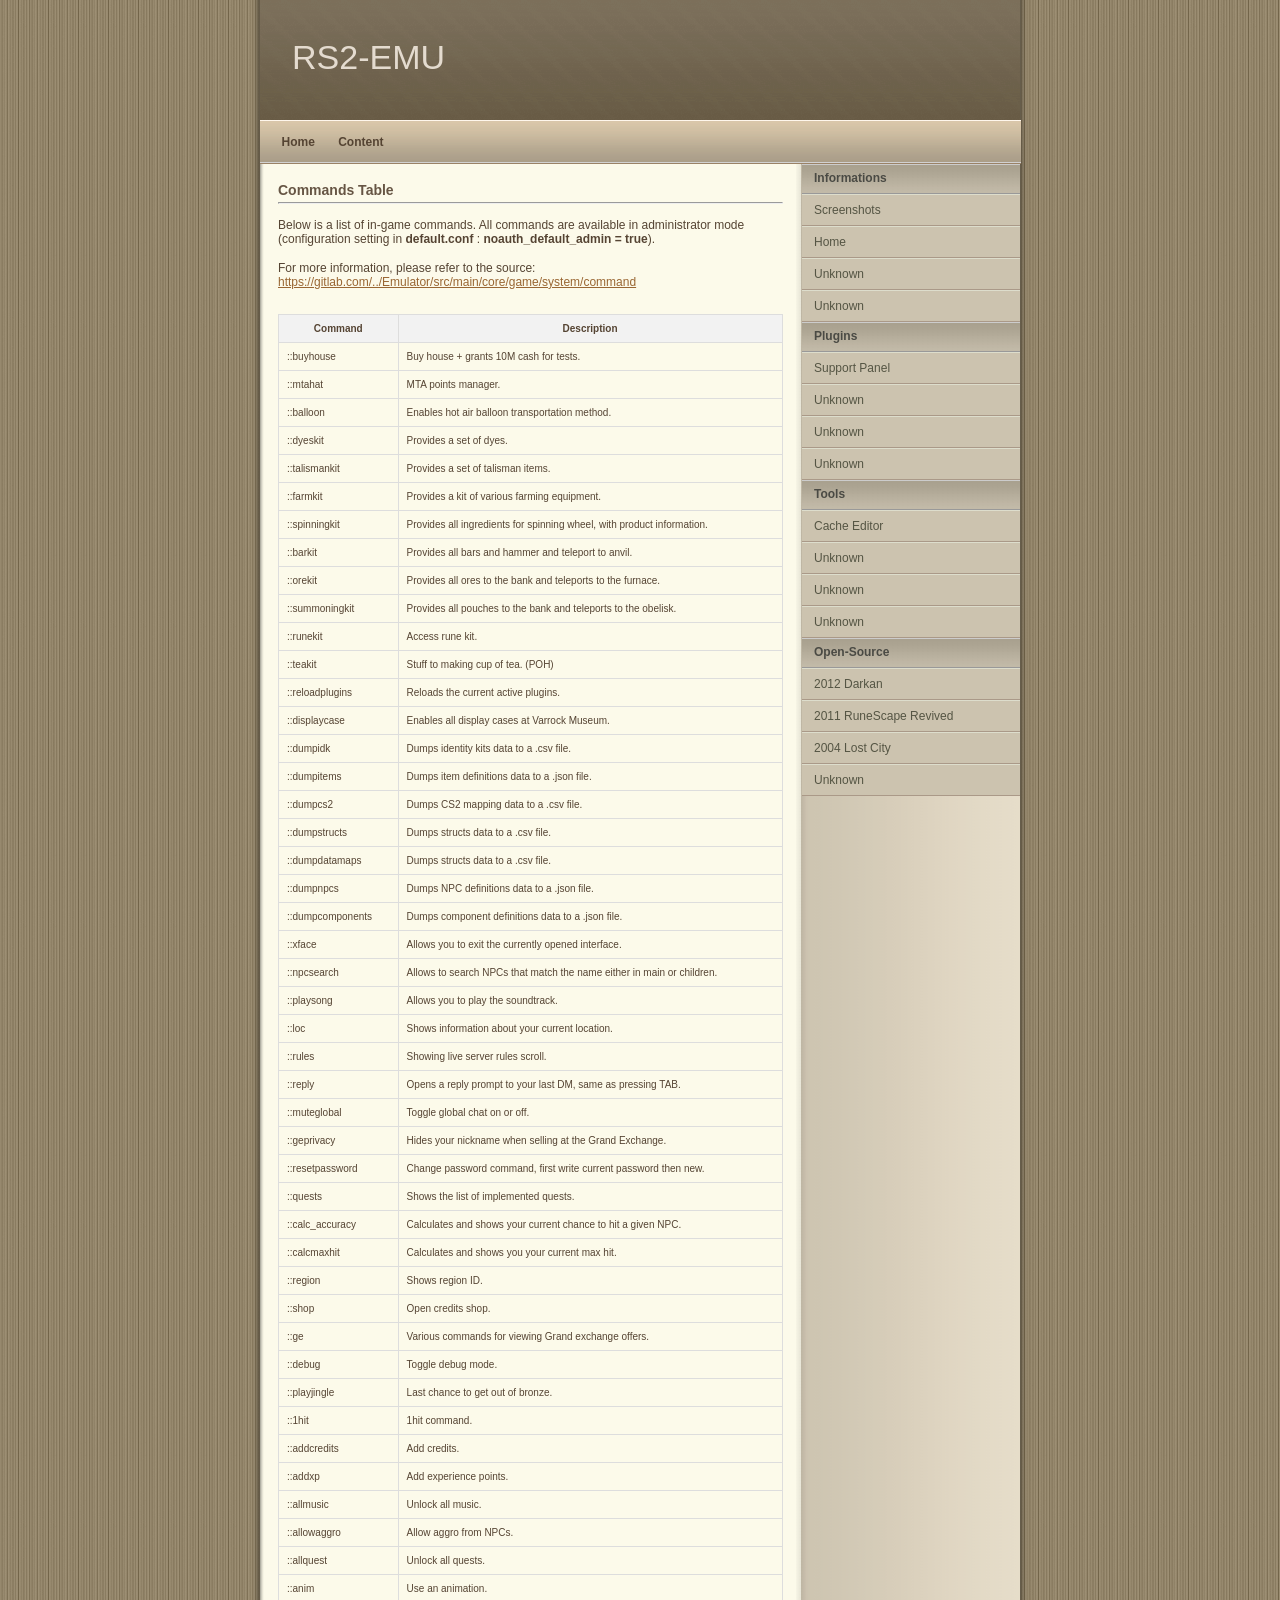
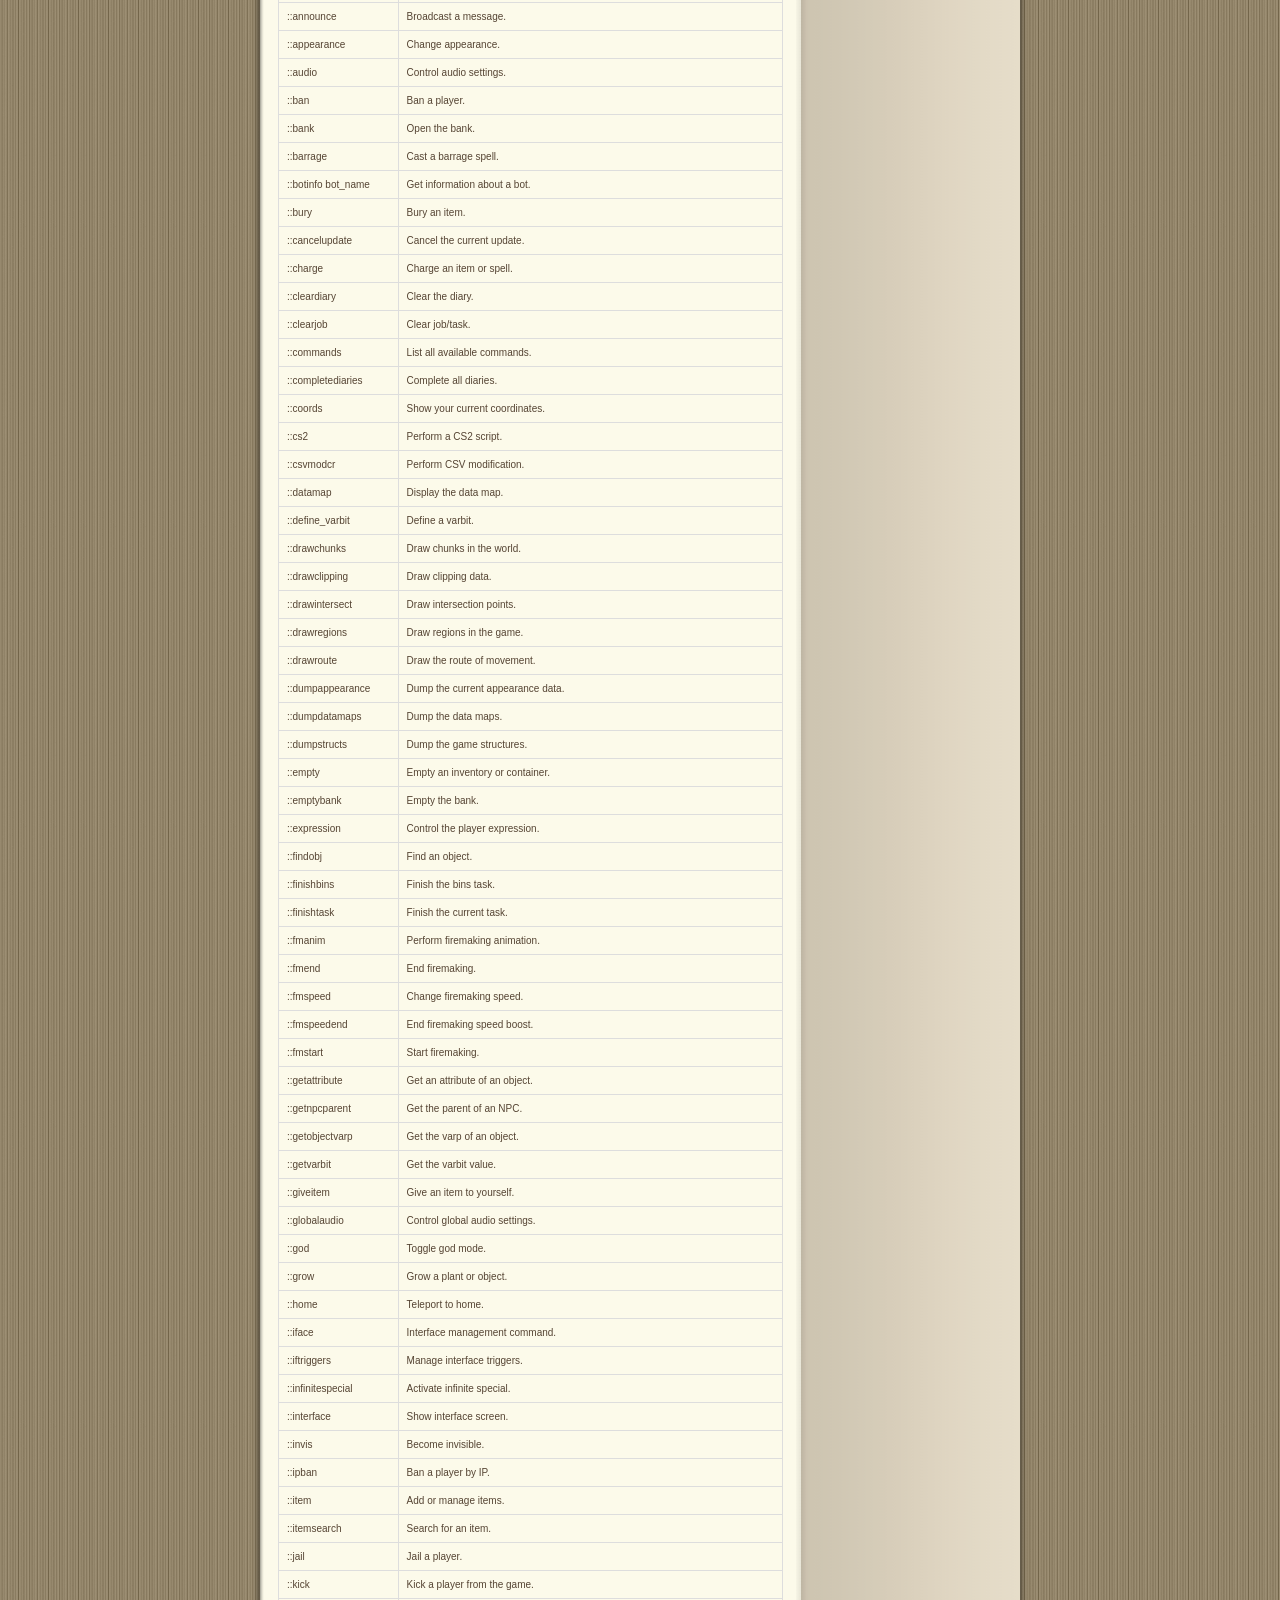
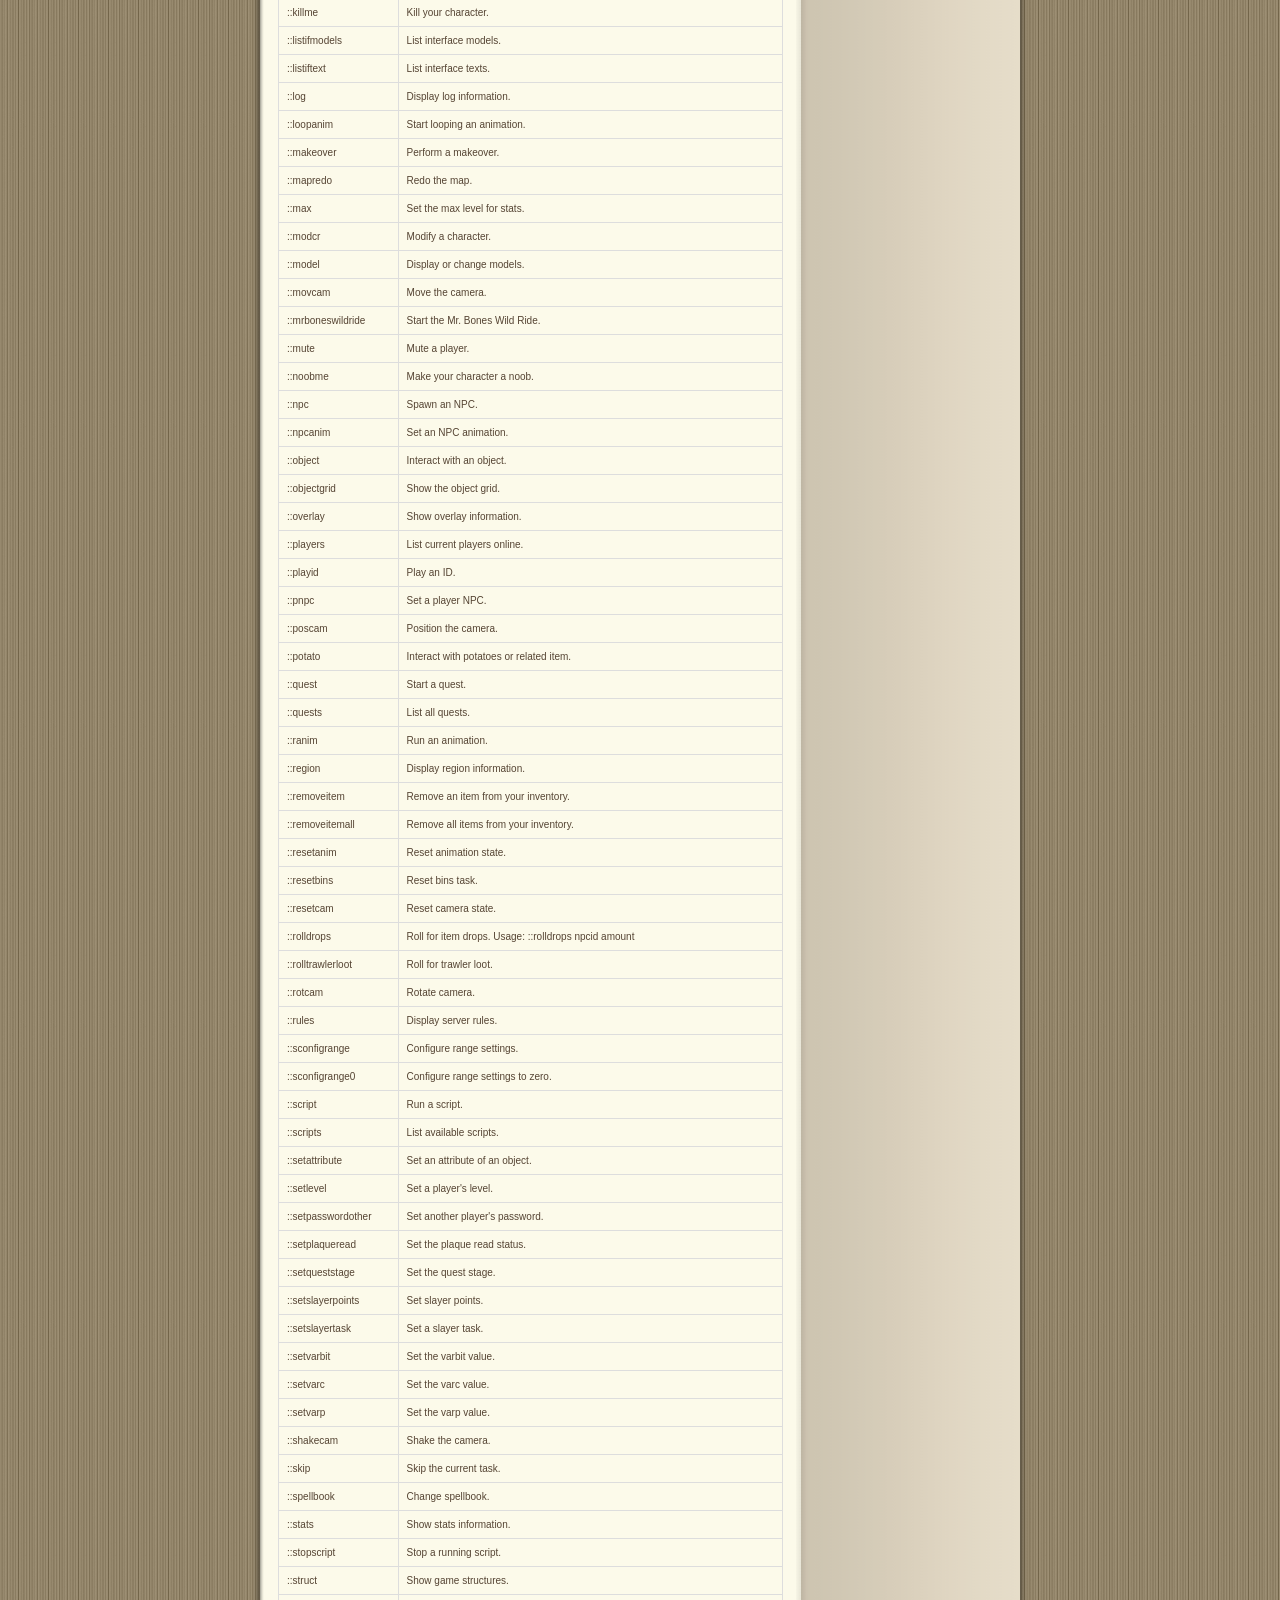
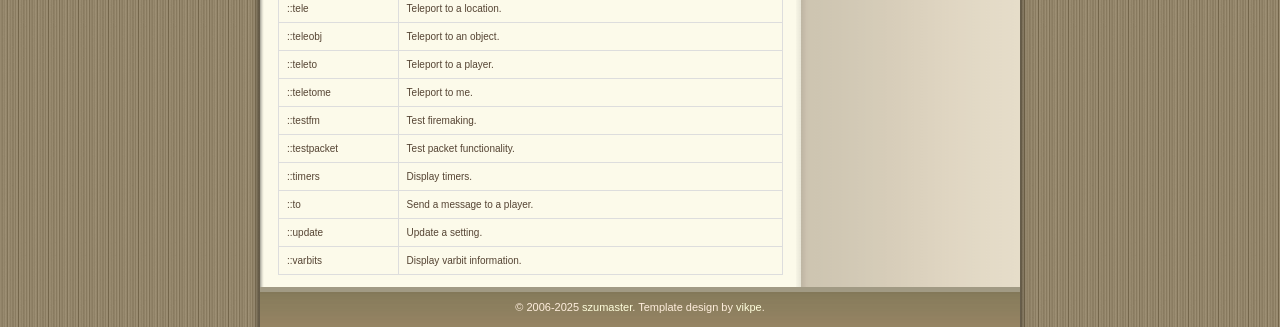
<file: web-content/menu/commands.html>
<!DOCTYPE html PUBLIC "-//W3C//DTD XHTML 1.1//EN" "http://www.w3.org/TR/xhtml11/DTD/xhtml11.dtd">
<html>
  <head>
    <title>Emulation</title>
    <link rel="manifest" href="site.webmanifest">
    <script src="../../data/js/header.js"></script>
    <script src="../../data/js/responsive.js"></script>
    <link href="../../data/css/lightbox.css" rel="stylesheet" />
    <link rel="stylesheet" href="../../data/css/default.css">
  </head>
  <body>
    <div class="container">
      <div class="header">
        <div class="title">
          <h1>RS2-EMU</h1>
        </div>
      </div>
      <div class="navigation">
        <a href="../../index.html">Home</a>
        <a href="../content.html">Content</a>
        <div class="clearer">
          <span></span>
        </div>
      </div>
      <div class="main">
        <div class="content">
          <style>
            table {
              border-collapse: collapse;
              width: 100%;
            }

            th,
            td {
              border: 1px solid #ddd;
              padding: 8px;
            }

            th {
              background-color: #f2f2f2;
            }
          </style>
          <h1>Commands Table</h1>
          <hr>
          <p>
          <p> Below is a list of in-game commands. All commands are available in administrator mode (configuration setting in <b>default.conf</b> : <b>noauth_default_admin = true</b>). </p>
          <p> For more information, please refer to the source: <br>
            <a href="https://gitlab.com/rs2-emu/530-server/-/tree/master/Emulator/src/main/core/game/system/command?ref_type=heads" target="_blank"> https://gitlab.com/../Emulator/src/main/core/game/system/command </a>
          </p>
          <br>
          <table>
            <thead>
              <tr>
                <th>Command</th>
                <th>Description</th>
              </tr>
            </thead>
            <tbody>
              <tr>
                <td>::buyhouse</td>
                <td>Buy house + grants 10M cash for tests.</td>
              </tr>
              <tr>
                <td>::mtahat</td>
                <td>MTA points manager.</td>
              </tr>
              <tr>
                <td>::balloon</td>
                <td>Enables hot air balloon transportation method.</td>
              </tr>
              <tr>
                <td>::dyeskit</td>
                <td>Provides a set of dyes.</td>
              </tr>
              <tr>
                <td>::talismankit</td>
                <td>Provides a set of talisman items.</td>
              </tr>
              <tr>
                <td>::farmkit</td>
                <td>Provides a kit of various farming equipment.</td>
              </tr>
              <tr>
                <td>::spinningkit</td>
                <td>Provides all ingredients for spinning wheel, with product information.</td>
              </tr>
              <tr>
                <td>::barkit</td>
                <td>Provides all bars and hammer and teleport to anvil.</td>
              </tr>
              <tr>
                <td>::orekit</td>
                <td>Provides all ores to the bank and teleports to the furnace.</td>
              </tr>
              <tr>
                <td>::summoningkit</td>
                <td>Provides all pouches to the bank and teleports to the obelisk.</td>
              </tr>
              <tr>
                <td>::runekit</td>
                <td>Access rune kit.</td>
              </tr>
              <tr>
                <td>::teakit</td>
                <td>Stuff to making cup of tea. (POH)</td>
              </tr>
              <tr>
                <td>::reloadplugins</td>
                <td>Reloads the current active plugins.</td>
              </tr>
              <tr>
                <td>::displaycase</td>
                <td>Enables all display cases at Varrock Museum.</td>
              </tr>
              <tr>
                <td>::dumpidk</td>
                <td>Dumps identity kits data to a .csv file.</td>
              </tr>
              <tr>
                <td>::dumpitems</td>
                <td>Dumps item definitions data to a .json file.</td>
              </tr>
              <tr>
                <td>::dumpcs2</td>
                <td>Dumps CS2 mapping data to a .csv file.</td>
              </tr>
              <tr>
                <td>::dumpstructs</td>
                <td>Dumps structs data to a .csv file.</td>
              </tr>
              <tr>
                <td>::dumpdatamaps</td>
                <td>Dumps structs data to a .csv file.</td>
              </tr>
              <tr>
                <td>::dumpnpcs</td>
                <td>Dumps NPC definitions data to a .json file.</td>
              </tr>
              <tr>
                <td>::dumpcomponents</td>
                <td>Dumps component definitions data to a .json file.</td>
              </tr>
              <tr>
                <td>::xface</td>
                <td>Allows you to exit the currently opened interface.</td>
              </tr>
              <tr>
                <td>::npcsearch</td>
                <td>Allows to search NPCs that match the name either in main or children.</td>
              </tr>
              <tr>
                <td>::playsong</td>
                <td>Allows you to play the soundtrack.</td>
              </tr>
              <tr>
                <td>::loc</td>
                <td>Shows information about your current location.</td>
              </tr>
              <tr>
                <td>::rules</td>
                <td>Showing live server rules scroll.</td>
              </tr>
              <tr>
                <td>::reply</td>
                <td>Opens a reply prompt to your last DM, same as pressing TAB.</td>
              </tr>
              <tr>
                <td>::muteglobal</td>
                <td>Toggle global chat on or off.</td>
              </tr>
              <tr>
                <td>::geprivacy</td>
                <td>Hides your nickname when selling at the Grand Exchange.</td>
              </tr>
              <tr>
                <td>::resetpassword</td>
                <td>Change password command, first write current password then new.</td>
              </tr>
              <tr>
                <td>::quests</td>
                <td>Shows the list of implemented quests.</td>
              </tr>
              <tr>
                <td>::calc_accuracy</td>
                <td>Calculates and shows your current chance to hit a given NPC.</td>
              </tr>
              <tr>
                <td>::calcmaxhit</td>
                <td>Calculates and shows you your current max hit.</td>
              </tr>
              <tr>
                <td>::region</td>
                <td>Shows region ID.</td>
              </tr>
              <tr>
                <td>::shop</td>
                <td>Open credits shop.</td>
              </tr>
              <tr>
                <td>::ge</td>
                <td>Various commands for viewing Grand exchange offers.</td>
              </tr>
              <tr>
                <td>::debug</td>
                <td>Toggle debug mode.</td>
              </tr>
              <tr>
                <td>::playjingle</td>
                <td>Last chance to get out of bronze.</td>
              </tr>
              <tr>
                <td>::1hit</td>
                <td>1hit command.</td>
              </tr>
              <tr>
                <td>::addcredits</td>
                <td>Add credits.</td>
              </tr>
              <tr>
                <td>::addxp</td>
                <td>Add experience points.</td>
              </tr>
              <tr>
                <td>::allmusic</td>
                <td>Unlock all music.</td>
              </tr>
              <tr>
                <td>::allowaggro</td>
                <td>Allow aggro from NPCs.</td>
              </tr>
              <tr>
                <td>::allquest</td>
                <td>Unlock all quests.</td>
              </tr>
              <tr>
                <td>::anim</td>
                <td>Use an animation.</td>
              </tr>
              <tr>
                <td>::announce</td>
                <td>Broadcast a message.</td>
              </tr>
              <tr>
                <td>::appearance</td>
                <td>Change appearance.</td>
              </tr>
              <tr>
                <td>::audio</td>
                <td>Control audio settings.</td>
              </tr>
              <tr>
                <td>::ban</td>
                <td>Ban a player.</td>
              </tr>
              <tr>
                <td>::bank</td>
                <td>Open the bank.</td>
              </tr>
              <tr>
                <td>::barrage</td>
                <td>Cast a barrage spell.</td>
              </tr>
              <tr>
                <td>::botinfo bot_name</td>
                <td>Get information about a bot.</td>
              </tr>
              <tr>
                <td>::bury</td>
                <td>Bury an item.</td>
              </tr>
              <tr>
                <td>::cancelupdate</td>
                <td>Cancel the current update.</td>
              </tr>
              <tr>
                <td>::charge</td>
                <td>Charge an item or spell.</td>
              </tr>
              <tr>
                <td>::cleardiary</td>
                <td>Clear the diary.</td>
              </tr>
              <tr>
                <td>::clearjob</td>
                <td>Clear job/task.</td>
              </tr>
              <tr>
                <td>::commands</td>
                <td>List all available commands.</td>
              </tr>
              <tr>
                <td>::completediaries</td>
                <td>Complete all diaries.</td>
              </tr>
              <tr>
                <td>::coords</td>
                <td>Show your current coordinates.</td>
              </tr>
              <tr>
                <td>::cs2</td>
                <td>Perform a CS2 script.</td>
              </tr>
              <tr>
                <td>::csvmodcr</td>
                <td>Perform CSV modification.</td>
              </tr>
              <tr>
                <td>::datamap</td>
                <td>Display the data map.</td>
              </tr>
              <tr>
                <td>::define_varbit</td>
                <td>Define a varbit.</td>
              </tr>
              <tr>
                <td>::drawchunks</td>
                <td>Draw chunks in the world.</td>
              </tr>
              <tr>
                <td>::drawclipping</td>
                <td>Draw clipping data.</td>
              </tr>
              <tr>
                <td>::drawintersect</td>
                <td>Draw intersection points.</td>
              </tr>
              <tr>
                <td>::drawregions</td>
                <td>Draw regions in the game.</td>
              </tr>
              <tr>
                <td>::drawroute</td>
                <td>Draw the route of movement.</td>
              </tr>
              <tr>
                <td>::dumpappearance</td>
                <td>Dump the current appearance data.</td>
              </tr>
              <tr>
                <td>::dumpdatamaps</td>
                <td>Dump the data maps.</td>
              </tr>
              <tr>
                <td>::dumpstructs</td>
                <td>Dump the game structures.</td>
              </tr>
              <tr>
                <td>::empty</td>
                <td>Empty an inventory or container.</td>
              </tr>
              <tr>
                <td>::emptybank</td>
                <td>Empty the bank.</td>
              </tr>
              <tr>
                <td>::expression</td>
                <td>Control the player expression.</td>
              </tr>
              <tr>
                <td>::findobj</td>
                <td>Find an object.</td>
              </tr>
              <tr>
                <td>::finishbins</td>
                <td>Finish the bins task.</td>
              </tr>
              <tr>
                <td>::finishtask</td>
                <td>Finish the current task.</td>
              </tr>
              <tr>
                <td>::fmanim</td>
                <td>Perform firemaking animation.</td>
              </tr>
              <tr>
                <td>::fmend</td>
                <td>End firemaking.</td>
              </tr>
              <tr>
                <td>::fmspeed</td>
                <td>Change firemaking speed.</td>
              </tr>
              <tr>
                <td>::fmspeedend</td>
                <td>End firemaking speed boost.</td>
              </tr>
              <tr>
                <td>::fmstart</td>
                <td>Start firemaking.</td>
              </tr>
              <tr>
                <td>::getattribute</td>
                <td>Get an attribute of an object.</td>
              </tr>
              <tr>
                <td>::getnpcparent</td>
                <td>Get the parent of an NPC.</td>
              </tr>
              <tr>
                <td>::getobjectvarp</td>
                <td>Get the varp of an object.</td>
              </tr>
              <tr>
                <td>::getvarbit</td>
                <td>Get the varbit value.</td>
              </tr>
              <tr>
                <td>::giveitem</td>
                <td>Give an item to yourself.</td>
              </tr>
              <tr>
                <td>::globalaudio</td>
                <td>Control global audio settings.</td>
              </tr>
              <tr>
                <td>::god</td>
                <td>Toggle god mode.</td>
              </tr>
              <tr>
                <td>::grow</td>
                <td>Grow a plant or object.</td>
              </tr>
              <tr>
                <td>::home</td>
                <td>Teleport to home.</td>
              </tr>
              <tr>
                <td>::iface</td>
                <td>Interface management command.</td>
              </tr>
              <tr>
                <td>::iftriggers</td>
                <td>Manage interface triggers.</td>
              </tr>
              <tr>
                <td>::infinitespecial</td>
                <td>Activate infinite special.</td>
              </tr>
              <tr>
                <td>::interface</td>
                <td>Show interface screen.</td>
              </tr>
              <tr>
                <td>::invis</td>
                <td>Become invisible.</td>
              </tr>
              <tr>
                <td>::ipban</td>
                <td>Ban a player by IP.</td>
              </tr>
              <tr>
                <td>::item</td>
                <td>Add or manage items.</td>
              </tr>
              <tr>
                <td>::itemsearch</td>
                <td>Search for an item.</td>
              </tr>
              <tr>
                <td>::jail</td>
                <td>Jail a player.</td>
              </tr>
              <tr>
                <td>::kick</td>
                <td>Kick a player from the game.</td>
              </tr>
              <tr>
                <td>::killme</td>
                <td>Kill your character.</td>
              </tr>
              <tr>
                <td>::listifmodels</td>
                <td>List interface models.</td>
              </tr>
              <tr>
                <td>::listiftext</td>
                <td>List interface texts.</td>
              </tr>
              <tr>
                <td>::log</td>
                <td>Display log information.</td>
              </tr>
              <tr>
                <td>::loopanim</td>
                <td>Start looping an animation.</td>
              </tr>
              <tr>
                <td>::makeover</td>
                <td>Perform a makeover.</td>
              </tr>
              <tr>
                <td>::mapredo</td>
                <td>Redo the map.</td>
              </tr>
              <tr>
                <td>::max</td>
                <td>Set the max level for stats.</td>
              </tr>
              <tr>
                <td>::modcr</td>
                <td>Modify a character.</td>
              </tr>
              <tr>
                <td>::model</td>
                <td>Display or change models.</td>
              </tr>
              <tr>
                <td>::movcam</td>
                <td>Move the camera.</td>
              </tr>
              <tr>
                <td>::mrboneswildride</td>
                <td>Start the Mr. Bones Wild Ride.</td>
              </tr>
              <tr>
                <td>::mute</td>
                <td>Mute a player.</td>
              </tr>
              <tr>
                <td>::noobme</td>
                <td>Make your character a noob.</td>
              </tr>
              <tr>
                <td>::npc</td>
                <td>Spawn an NPC.</td>
              </tr>
              <tr>
                <td>::npcanim</td>
                <td>Set an NPC animation.</td>
              </tr>
              <tr>
                <td>::object</td>
                <td>Interact with an object.</td>
              </tr>
              <tr>
                <td>::objectgrid</td>
                <td>Show the object grid.</td>
              </tr>
              <tr>
                <td>::overlay</td>
                <td>Show overlay information.</td>
              </tr>
              <tr>
                <td>::players</td>
                <td>List current players online.</td>
              </tr>
              <tr>
                <td>::playid</td>
                <td>Play an ID.</td>
              </tr>
              <tr>
                <td>::pnpc</td>
                <td>Set a player NPC.</td>
              </tr>
              <tr>
                <td>::poscam</td>
                <td>Position the camera.</td>
              </tr>
              <tr>
                <td>::potato</td>
                <td>Interact with potatoes or related item.</td>
              </tr>
              <tr>
                <td>::quest</td>
                <td>Start a quest.</td>
              </tr>
              <tr>
                <td>::quests</td>
                <td>List all quests.</td>
              </tr>
              <tr>
                <td>::ranim</td>
                <td>Run an animation.</td>
              </tr>
              <tr>
                <td>::region</td>
                <td>Display region information.</td>
              </tr>
              <tr>
                <td>::removeitem</td>
                <td>Remove an item from your inventory.</td>
              </tr>
              <tr>
                <td>::removeitemall</td>
                <td>Remove all items from your inventory.</td>
              </tr>
              <tr>
                <td>::resetanim</td>
                <td>Reset animation state.</td>
              </tr>
              <tr>
                <td>::resetbins</td>
                <td>Reset bins task.</td>
              </tr>
              <tr>
                <td>::resetcam</td>
                <td>Reset camera state.</td>
              </tr>
              <tr>
                <td>::rolldrops</td>
                <td>Roll for item drops. Usage: ::rolldrops npcid amount</td>
              </tr>
              <tr>
                <td>::rolltrawlerloot</td>
                <td>Roll for trawler loot.</td>
              </tr>
              <tr>
                <td>::rotcam</td>
                <td>Rotate camera.</td>
              </tr>
              <tr>
                <td>::rules</td>
                <td>Display server rules.</td>
              </tr>
              <tr>
                <td>::sconfigrange</td>
                <td>Configure range settings.</td>
              </tr>
              <tr>
                <td>::sconfigrange0</td>
                <td>Configure range settings to zero.</td>
              </tr>
              <tr>
                <td>::script</td>
                <td>Run a script.</td>
              </tr>
              <tr>
                <td>::scripts</td>
                <td>List available scripts.</td>
              </tr>
              <tr>
                <td>::setattribute</td>
                <td>Set an attribute of an object.</td>
              </tr>
              <tr>
                <td>::setlevel</td>
                <td>Set a player's level.</td>
              </tr>
              <tr>
                <td>::setpasswordother</td>
                <td>Set another player's password.</td>
              </tr>
              <tr>
                <td>::setplaqueread</td>
                <td>Set the plaque read status.</td>
              </tr>
              <tr>
                <td>::setqueststage</td>
                <td>Set the quest stage.</td>
              </tr>
              <tr>
                <td>::setslayerpoints</td>
                <td>Set slayer points.</td>
              </tr>
              <tr>
                <td>::setslayertask</td>
                <td>Set a slayer task.</td>
              </tr>
              <tr>
                <td>::setvarbit</td>
                <td>Set the varbit value.</td>
              </tr>
              <tr>
                <td>::setvarc</td>
                <td>Set the varc value.</td>
              </tr>
              <tr>
                <td>::setvarp</td>
                <td>Set the varp value.</td>
              </tr>
              <tr>
                <td>::shakecam</td>
                <td>Shake the camera.</td>
              </tr>
              <tr>
                <td>::skip</td>
                <td>Skip the current task.</td>
              </tr>
              <tr>
                <td>::spellbook</td>
                <td>Change spellbook.</td>
              </tr>
              <tr>
                <td>::stats</td>
                <td>Show stats information.</td>
              </tr>
              <tr>
                <td>::stopscript</td>
                <td>Stop a running script.</td>
              </tr>
              <tr>
                <td>::struct</td>
                <td>Show game structures.</td>
              </tr>
              <tr>
                <td>::tele</td>
                <td>Teleport to a location.</td>
              </tr>
              <tr>
                <td>::teleobj</td>
                <td>Teleport to an object.</td>
              </tr>
              <tr>
                <td>::teleto</td>
                <td>Teleport to a player.</td>
              </tr>
              <tr>
                <td>::teletome</td>
                <td>Teleport to me.</td>
              </tr>
              <tr>
                <td>::testfm</td>
                <td>Test firemaking.</td>
              </tr>
              <tr>
                <td>::testpacket</td>
                <td>Test packet functionality.</td>
              </tr>
              <tr>
                <td>::timers</td>
                <td>Display timers.</td>
              </tr>
              <tr>
                <td>::to</td>
                <td>Send a message to a player.</td>
              </tr>
              <tr>
                <td>::update</td>
                <td>Update a setting.</td>
              </tr>
              <tr>
                <td>::varbits</td>
                <td>Display varbit information.</td>
              </tr>
            </tbody>
          </table>
        </div>
        <div class="sidenav">
          <h1>Informations</h1>
          <ul>
            <li>
              <a href="screenshots.html">Screenshots</a>
            </li>
            <li>
              <a href="../../index.html">Home</a>
            </li>
            <li>
              <a href="#">Unknown</a>
            </li>
            <li>
              <a href="#">Unknown</a>
            </li>
          </ul>
          <h1>Plugins</h1>
          <ul>
            <li>
              <a href="../../web-content/menu/support_menu_plugin.html">Support Panel</a>
            </li>
            <li>
              <a href="#">Unknown</a>
            </li>
            <li>
              <a href="#">Unknown</a>
            </li>
            <li>
              <a href="#">Unknown</a>
            </li>
          </ul>
          <h1>Tools</h1>
          <ul>
            <li>
              <a href="../../web-content/menu/editor.html">Cache Editor</a>
            </li>
            <li>
              <a href="#">Unknown</a>
            </li>
            <li>
              <a href="#">Unknown</a>
            </li>
            <li>
              <a href="#">Unknown</a>
            </li>
          </ul>
          <h1>Open-Source</h1>
          <ul>
            <li>
              <a href="https://darkan.org/">2012 Darkan</a>
            </li>
            <li>
              <a href="https://github.com/GregHib/void">2011 RuneScape Revived</a>
            </li>
            <li>
              <a href="https://2004.lostcity.rs/">2004 Lost City</a>
            </li>
            <li>
              <a href="#">Unknown</a>
            </li>
          </ul>
        </div>
        <div class="clearer">
          <span></span>
        </div>
      </div>
      <div class="footer">&copy; 2006-2025 <a href="https://github.com/szumaster3">szumaster</a>. Template design by <a href="https://vikpe.org/">vikpe</a>. </div>
      <script src="../../data/js/lightbox-plus-jquery.js"></script>
  </body>
</html>
</file>
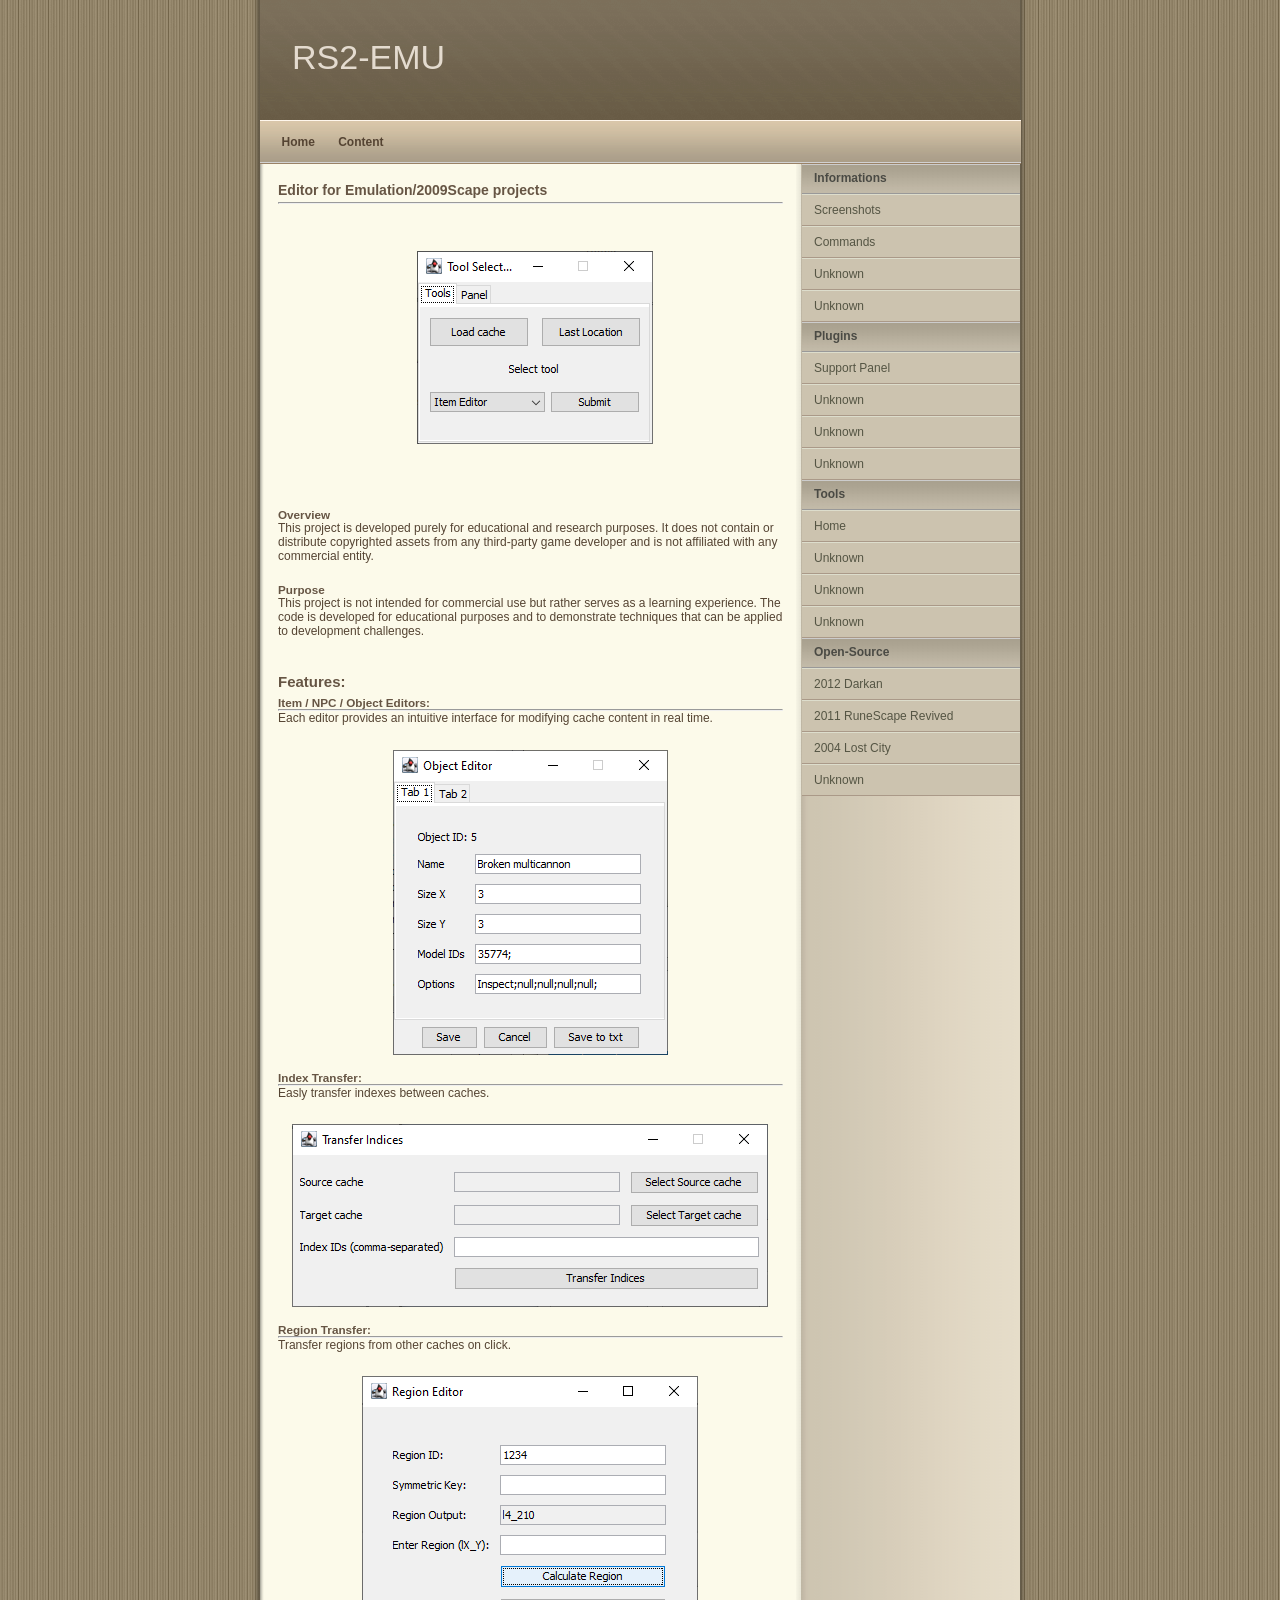
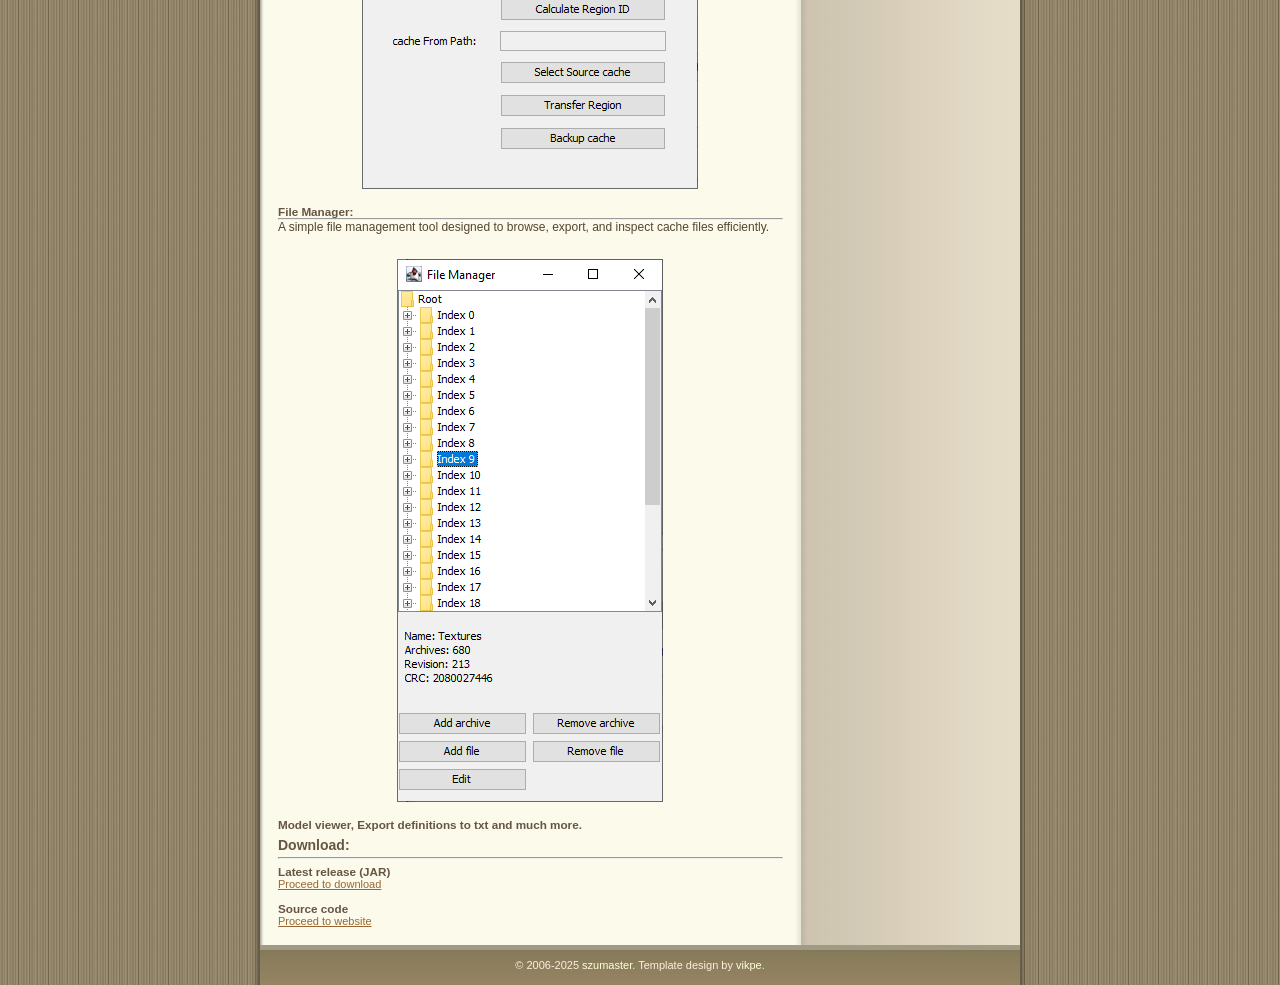
<file: web-content/menu/editor.html>
<!DOCTYPE html PUBLIC "-//W3C//DTD XHTML 1.1//EN" "http://www.w3.org/TR/xhtml11/DTD/xhtml11.dtd">
<html>
  <head>
    <title>Emulation</title>
    <link rel="manifest" href="site.webmanifest">
    <script src="../../data/js/header.js"></script>
    <script src="../../data/js/responsive.js"></script>
    <link href="../../data/css/lightbox.css" rel="stylesheet" />
    <link rel="stylesheet" href="../../data/css/default.css">
  </head>
  <body>
    <div class="container">
      <div class="header">
        <div class="title">
          <h1>RS2-EMU</h1>
        </div>
      </div>
      <div class="navigation">
        <a href="../../index.html">Home</a>
        <a href="../content.html">Content</a>
        <div class="clearer">
          <span></span>
        </div>
      </div>
      <div class="main">
        <div class="content">
          <h1>Editor for Emulation/2009Scape projects</h1>
          <hr>
          <center>
            <img src="../../data/img/0_2/tool_0.png" alt="">
          </center>
          <h3>Overview</h3>
          <p>This project is developed purely for educational and research purposes. It does not contain or distribute copyrighted assets from any third-party game developer and is not affiliated with any commercial entity. </p>
          <h3>Purpose</h3>
          <p>This project is not intended for commercial use but rather serves as a learning experience. The code is developed for educational purposes and to demonstrate techniques that can be applied to development challenges.</p>
          </p>
          <h2>Features:</h2>
          <h3>Item / NPC / Object Editors:</h3>
          <hr>
          <p>Each editor provides an intuitive interface for modifying cache content in real time.</p>
          <center>
            <img src="../../data/img/0_2/tool_4.png" alt="">
          </center>
          <h3>Index Transfer:</h3>
          <hr>
          <p>Easly transfer indexes between caches.</p>
          <center>
            <img src="../../data/img/0_2/tool_3.png" alt="">
          </center>
          <h3>Region Transfer:</h3>
          <hr>
          <p>Transfer regions from other caches on click.</p>
          <center>
            <img src="../../data/img/0_2/tool_6.png" alt="">
          </center>
          <h3>File Manager:</h3>
          <hr>
          <p>A simple file management tool designed to browse, export, and inspect cache files efficiently.</p>
          <center>
            <img src="../../data/img/0_2/tool_7.png" alt="">
          </center>
          <h3>Model viewer, Export definitions to txt and much more.</h3>
          <h1>Download:</h1>
          <hr>
          <h3>Latest release (JAR)</h3>
          <div class="descr">
            <a href="https://gitlab.com/rs2-emu/530-editor/-/raw/master/530-Editor.jar?inline=false">Proceed to download </a>
          </div>
          <h3>Source code</h3>
          <div class="descr">
            <a href="https://gitlab.com/rs2-emu/530-editor">Proceed to website </a>
          </div>
        </div>
        <div class="sidenav">
          <h1>Informations</h1>
          <ul>
            <li>
              <a href="../../web-content/menu/screenshots.html">Screenshots</a>
            </li>
            <li>
              <a href="commands.html">Commands</a>
            </li>
            <li>
              <a href="#">Unknown</a>
            </li>
            <li>
              <a href="#">Unknown</a>
            </li>
          </ul>
          <h1>Plugins</h1>
          <ul>
            <li>
              <a href="support_menu_plugin.html">Support Panel</a>
            </li>
            <li>
              <a href="#">Unknown</a>
            </li>
            <li>
              <a href="#">Unknown</a>
            </li>
            <li>
              <a href="#">Unknown</a>
            </li>
          </ul>
          <h1>Tools</h1>
          <ul>
            <li>
              <a href="../../index.html">Home</a>
            </li>
            <li>
              <a href="#">Unknown</a>
            </li>
            <li>
              <a href="#">Unknown</a>
            </li>
            <li>
              <a href="#">Unknown</a>
            </li>
          </ul>
          <h1>Open-Source</h1>
          <ul>
            <li>
              <a href="https://darkan.org/">2012 Darkan</a>
            </li>
            <li>
              <a href="https://github.com/GregHib/void">2011 RuneScape Revived</a>
            </li>
            <li>
              <a href="https://2004.lostcity.rs/">2004 Lost City</a>
            </li>
            <li>
              <a href="#">Unknown</a>
            </li>
          </ul>
        </div>
        <div class="clearer">
          <span></span>
        </div>
      </div>
      <div class="footer">&copy; 2006-2025 <a href="https://github.com/szumaster3">szumaster</a>. Template design by <a href="https://vikpe.org/">vikpe</a>. </div>
  </body>
</html>
</file>
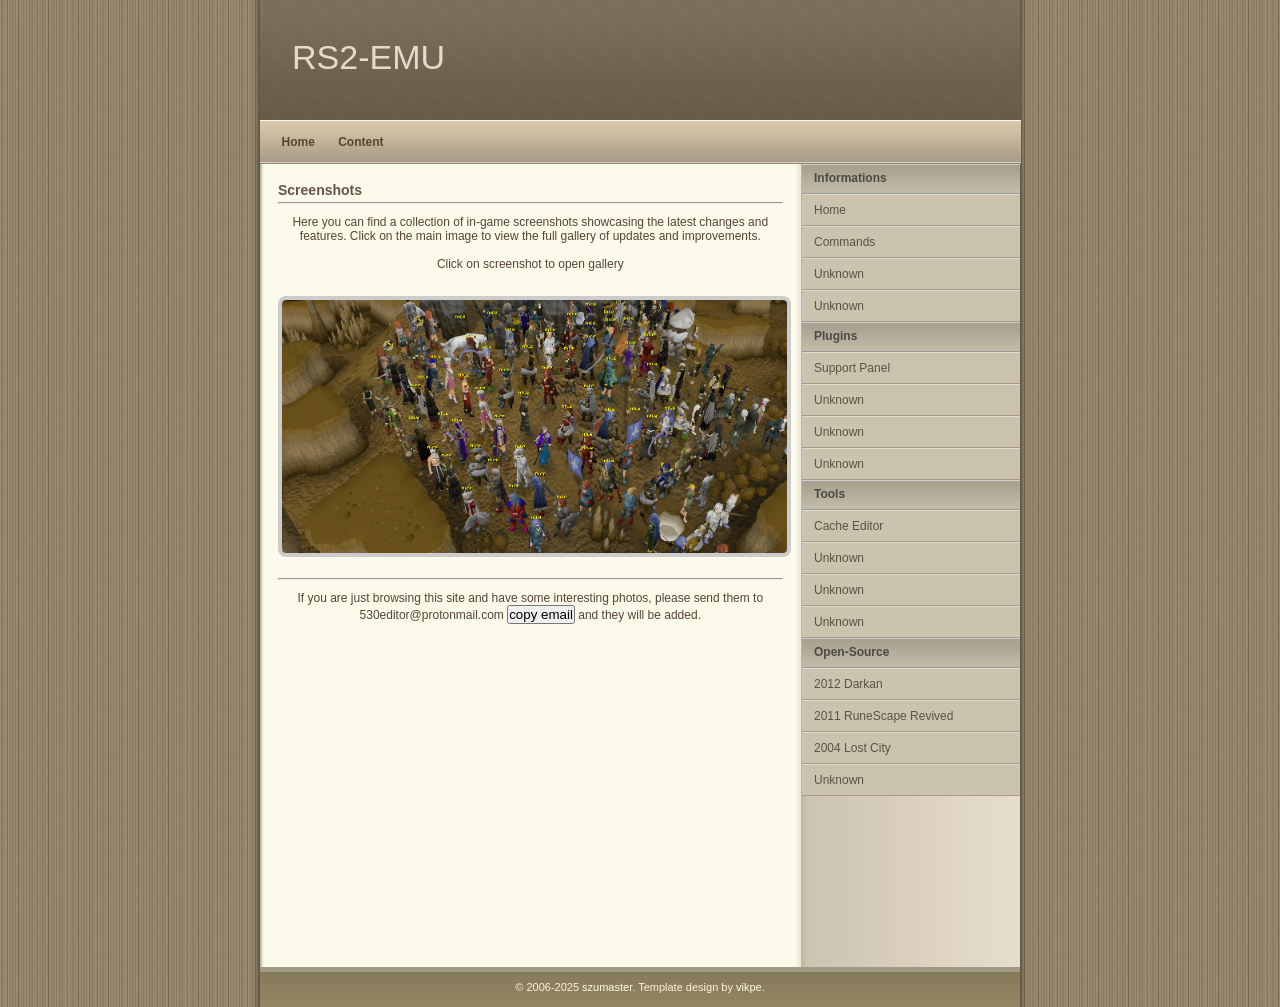
<file: web-content/menu/screenshots.html>
<!DOCTYPE html PUBLIC "-//W3C//DTD XHTML 1.1//EN" "http://www.w3.org/TR/xhtml11/DTD/xhtml11.dtd">
<html>
  <head>
    <title>Emulation</title>
    <link rel="manifest" href="site.webmanifest">
    <script src="../../data/js/header.js"></script>
    <script src="../../data/js/responsive.js"></script>
    <link href="../../data/css/lightbox.css" rel="stylesheet" />
    <link rel="stylesheet" href="../../data/css/default.css">
    <style>
      .content h1 {
        text-align: left;
      }
    </style>
  </head>
  <body>
    <div class="container">
      <div class="header">
        <div class="title">
          <h1>RS2-EMU</h1>
        </div>
      </div>
      <div class="navigation">
        <a href="../../index.html">Home</a>
        <a href="../content.html">Content</a>
        <div class="clearer">
          <span></span>
        </div>
      </div>
      <div class="main">
        <div class="content" style="text-align: center;">
          <align="left">
            <h1>Screenshots</h1>
            </align>
            <hr>
            <br>
            <p>Here you can find a collection of in-game screenshots showcasing the latest changes and features. Click on the main image to view the full gallery of updates and improvements.</p>
            <!-- Screenshot -->
			<p>Click on screenshot to open gallery</p>
            <a href="../../data/img/changelogs/01.04.2025/7.png" data-lightbox="changelog-gallery" data-title="Screenshot 0">
              <img src="../../data/img/changelogs/01.04.2025/7.png" alt="Screenshot 0" style="max-width: 100%; border: 4px solid #ccc; border-radius: 8px;" />
            </a>
            <!-- Set -->
            <div style="display: none;">
			  <a href="../../data/img/changelogs/01.04.2025/0.png" data-lightbox="changelog-gallery" data-title="Screenshot 1"></a>
              <a href="../../data/img/changelogs/01.04.2025/1.png" data-lightbox="changelog-gallery" data-title="Screenshot 2"></a>
              <a href="../../data/img/changelogs/01.04.2025/2.png" data-lightbox="changelog-gallery" data-title="Screenshot 3"></a>
              <a href="../../data/img/changelogs/01.04.2025/3.png" data-lightbox="changelog-gallery" data-title="Screenshot 4"></a>
              <a href="../../data/img/changelogs/01.04.2025/4.png" data-lightbox="changelog-gallery" data-title="Screenshot 5"></a>
              <a href="../../data/img/changelogs/01.04.2025/5.png" data-lightbox="changelog-gallery" data-title="Screenshot 6"></a>
			  <a href="../../data/img/changelogs/01.04.2025/6.png" data-lightbox="changelog-gallery" data-title="Screenshot 7"></a>
            </div>
            <br>
            <hr>
            <br>
            <p>If you are just browsing this site and have some interesting photos, please send them to 530editor@protonmail.com <button onclick="copyEmail()">copy email</button> and they will be added. </p>
            <p></p>
            <p></p>
            <p></p>
            <p></p>
            <p></p>
            <p></p>
            <p></p>
            <p></p>
            <p></p>
            <p></p>
            <p></p>
            <p></p>
            <p></p>
            <p></p>
            <p></p>
            <p></p>
            <p></p>
            <p></p>
            <p></p>
            <p></p>
            <p></p>
            <p></p>
        </div>
        <div class="sidenav">
          <h1>Informations</h1>
          <ul>
            <li>
              <a href="../../index.html">Home</a>
            </li>
            <li>
              <a href="commands.html">Commands</a>
            </li>
            <li>
              <a href="#">Unknown</a>
            </li>
            <li>
              <a href="#">Unknown</a>
            </li>
          </ul>
          <h1>Plugins</h1>
          <ul>
            <li>
              <a href="../../web-content/menu/support_menu_plugin.html">Support Panel</a>
            </li>
            <li>
              <a href="#">Unknown</a>
            </li>
            <li>
              <a href="#">Unknown</a>
            </li>
            <li>
              <a href="#">Unknown</a>
            </li>
          </ul>
          <h1>Tools</h1>
          <ul>
            <li>
              <a href="../../web-content/menu/editor.html">Cache Editor</a>
            </li>
            <li>
              <a href="#">Unknown</a>
            </li>
            <li>
              <a href="#">Unknown</a>
            </li>
            <li>
              <a href="#">Unknown</a>
            </li>
          </ul>
          <h1>Open-Source</h1>
          <ul>
            <li>
              <a href="https://darkan.org/">2012 Darkan</a>
            </li>
            <li>
              <a href="https://github.com/GregHib/void">2011 RuneScape Revived</a>
            </li>
            <li>
              <a href="https://2004.lostcity.rs/">2004 Lost City</a>
            </li>
            <li>
              <a href="#">Unknown</a>
            </li>
          </ul>
        </div>
        <div class="clearer">
          <span></span>
        </div>
      </div>
      <div class="footer">&copy; 2006-2025 <a href="https://github.com/szumaster3">szumaster</a>. Template design by <a href="https://vikpe.org/">vikpe</a>. </div>
      <script src="../../data/js/lightbox-plus-jquery.js"></script>
  </body>
  <script>
    function copyEmail() {
      var tempInput = document.createElement('input');
      tempInput.value = '530editor@protonmail.com';
      document.body.appendChild(tempInput);
      tempInput.select();
      document.execCommand('copy');
      document.body.removeChild(tempInput);
    }
  </script>
</html>
</file>
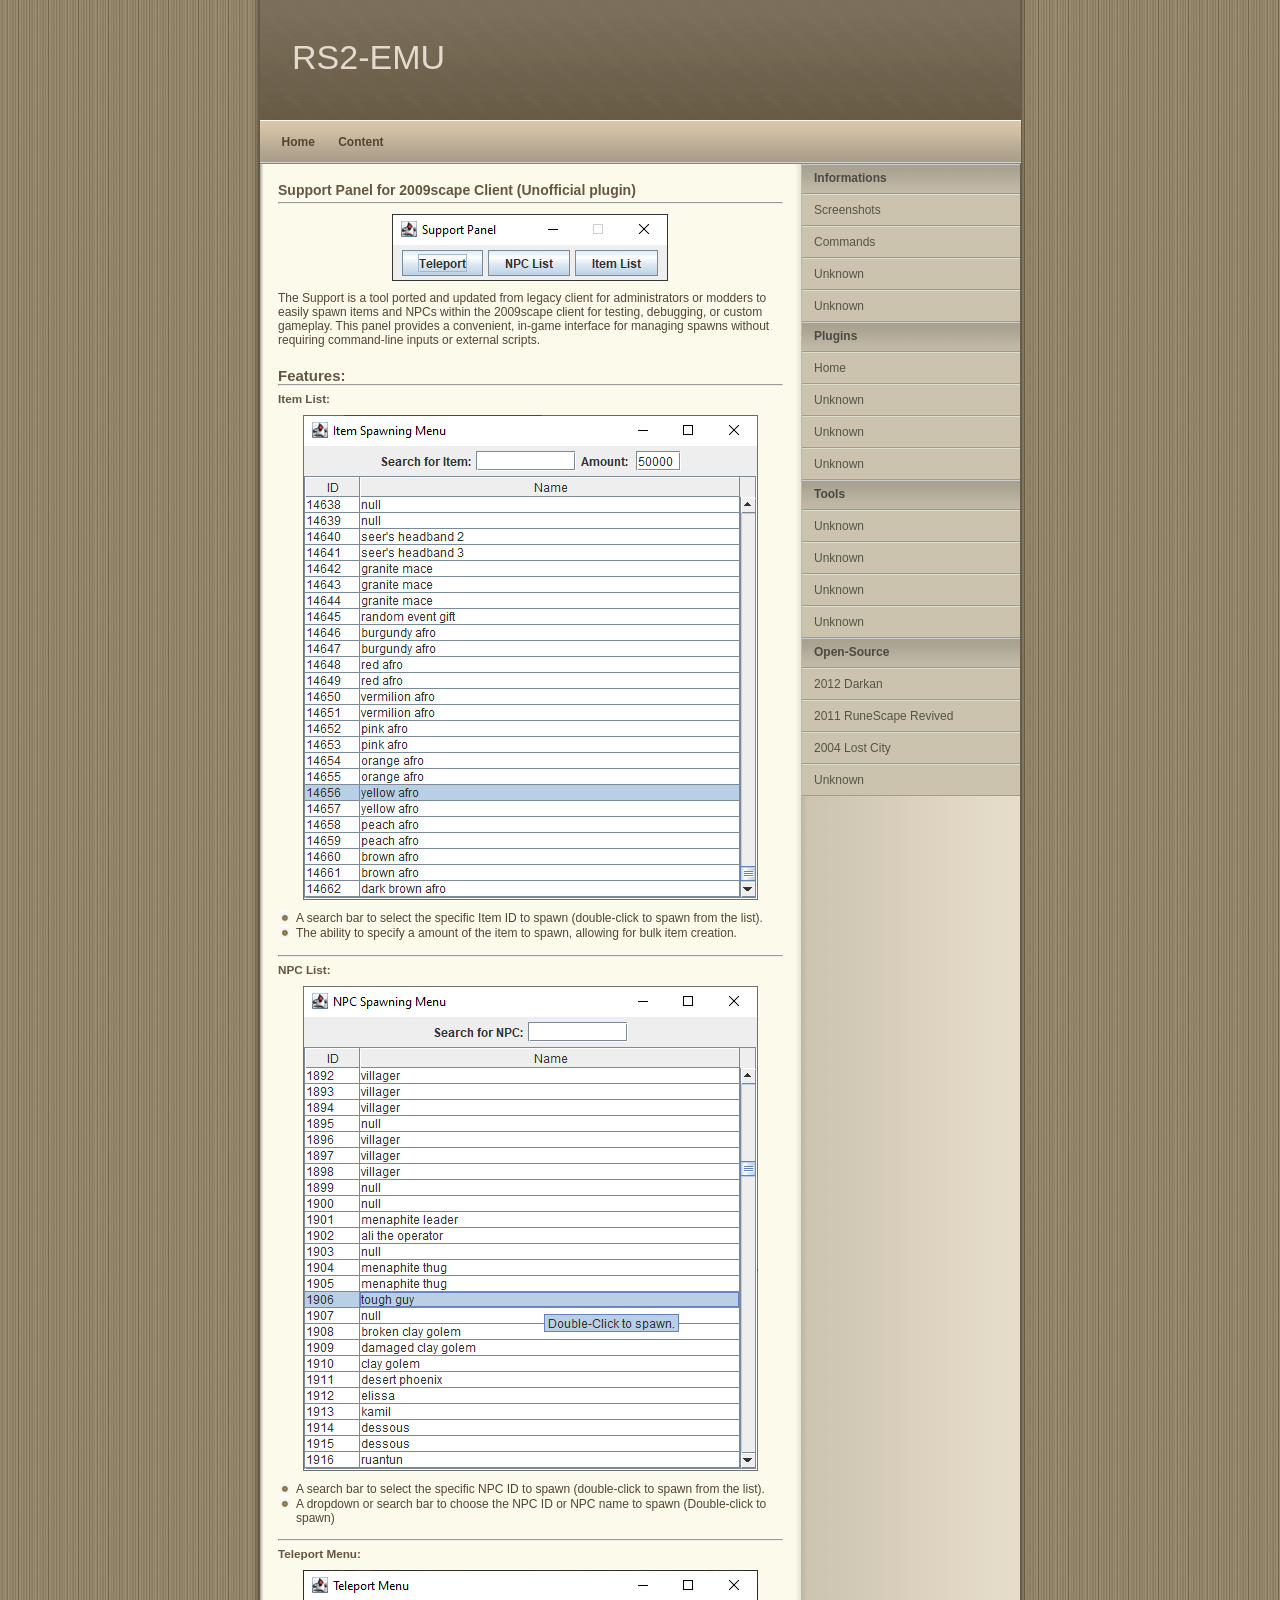
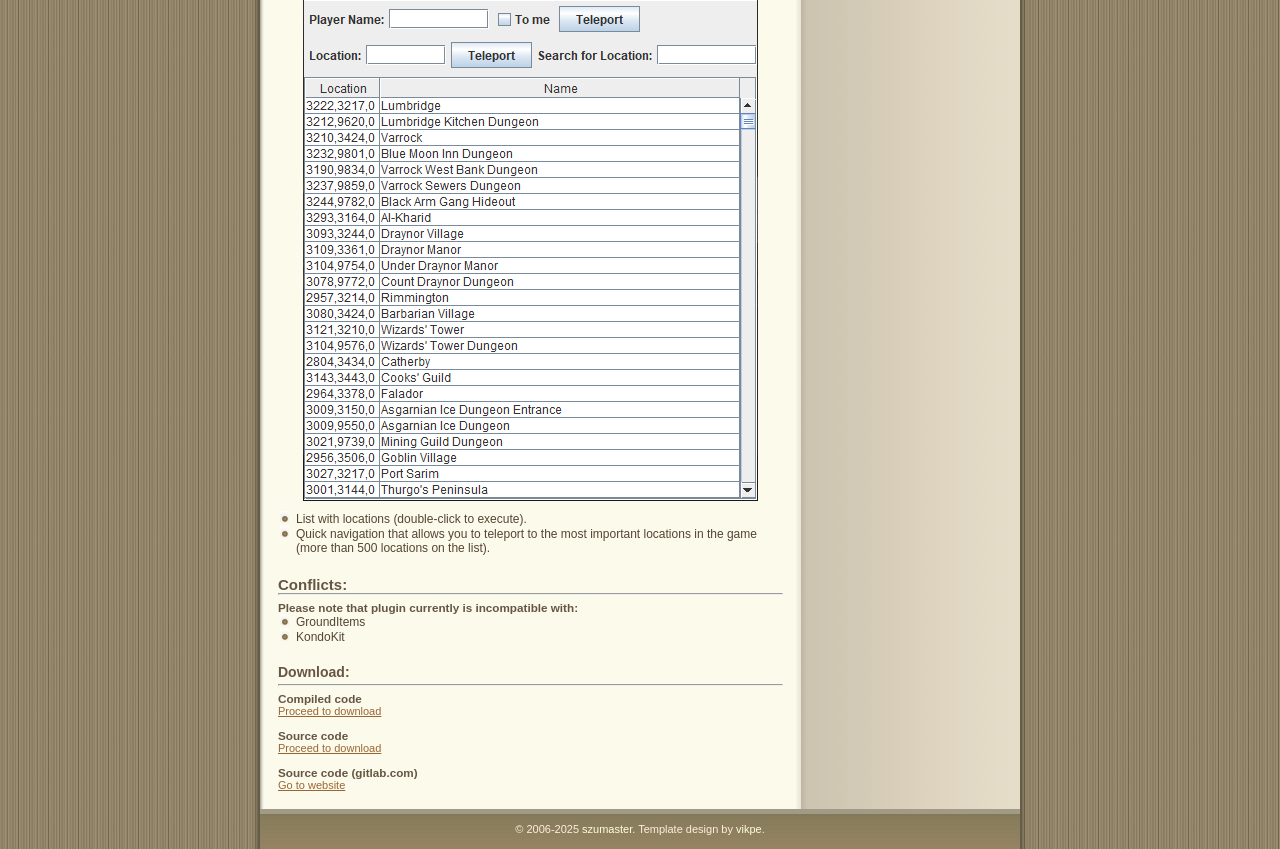
<file: web-content/menu/support_menu_plugin.html>
<!DOCTYPE html PUBLIC "-//W3C//DTD XHTML 1.1//EN" "http://www.w3.org/TR/xhtml11/DTD/xhtml11.dtd">
<html>
  <head>
    <title>Emulation</title>
    <link rel="manifest" href="site.webmanifest">
    <script src="../../data/js/header.js"></script>
    <script src="../../data/js/responsive.js"></script>
    <link href="../../data/css/lightbox.css" rel="stylesheet" />
    <link rel="stylesheet" href="../../data/css/default.css">
  </head>
  <body>
    <div class="container">
      <div class="header">
        <div class="title">
          <h1>RS2-EMU</h1>
        </div>
      </div>
      <div class="navigation">
        <a href="../../index.html">Home</a>
        <a href="../content.html">Content</a>
        <div class="clearer">
          <span></span>
        </div>
      </div>
      <div class="main">
        <div class="content">
          <h1>Support Panel for 2009scape Client (Unofficial plugin)</h1>
          <hr>
          <center>
            <img src="../../data/img/0_1/support_panel_0.png" alt="">
          </center>
          <p>The Support is a tool ported and updated from legacy client for administrators or modders to easily spawn items and NPCs within the 2009scape client for testing, debugging, or custom gameplay. This panel provides a convenient, in-game interface for managing spawns without requiring command-line inputs or external scripts.</p>
          <h2>Features:</h2>
          <hr>
          <h3>Item List:</h3>
          <center>
            <img src="../../data/img/0_1/support_panel_3.png" alt="">
          </center>
          <ul>
            <li>A search bar to select the specific Item ID to spawn (double-click to spawn from the list).</li>
            <li>The ability to specify a amount of the item to spawn, allowing for bulk item creation.</li>
          </ul>
          <hr>
          <h3>NPC List:</h3>
          <center>
            <img src="../../data/img/0_1/support_panel_2.png" alt="">
          </center>
          <ul>
            <li>A search bar to select the specific NPC ID to spawn (double-click to spawn from the list).</li>
            <li>A dropdown or search bar to choose the NPC ID or NPC name to spawn (Double-click to spawn)</li>
          </ul>
          <hr>
          <h3>Teleport Menu:</h3>
          <center>
            <img src="../../data/img/0_1/support_panel_1.png" alt="">
          </center>
          <ul>
            <li>List with locations (double-click to execute).</li>
            <li>Quick navigation that allows you to teleport to the most important locations in the game (more than 500 locations on the list).</li>
          </ul>
          <h2>Conflicts:</h2>
          <hr>
          <h3>Please note that plugin currently is incompatible with:</h3>
          <ul>
            <li>GroundItems</li>
            <li>KondoKit</li>
          </ul>
          <h1>Download:</h1>
          <hr>
          <h3>Compiled code</h3>
          <div class="descr">
            <a href="../../data/upload/ModPanelPlugin.zip">Proceed to download </a>
          </div>
          <h3>Source code</h3>
          <div class="descr">
            <a href="../../data/upload/ModPanelPlugin-source.zip">Proceed to download </a>
          </div>
          <h3>Source code (gitlab.com)</h3>
          <div class="descr">
            <a href="https://gitlab.com/rs2-emu/530-client">Go to website </a>
          </div>
        </div>
        <div class="sidenav">
          <h1>Informations</h1>
          <ul>
            <li>
              <a href="../../web-content/menu/screenshots.html">Screenshots</a>
            </li>
            <li>
              <a href="commands.html">Commands</a>
            </li>
            <li>
              <a href="#">Unknown</a>
            </li>
            <li>
              <a href="#">Unknown</a>
            </li>
          </ul>
          <h1>Plugins</h1>
          <ul>
            <li>
              <a href="../../index.html">Home</a>
            </li>
            <li>
              <a href="#">Unknown</a>
            </li>
            <li>
              <a href="#">Unknown</a>
            </li>
            <li>
              <a href="#">Unknown</a>
            </li>
          </ul>
          <h1>Tools</h1>
          <ul>
            <li>
              <a href="#">Unknown</a>
            </li>
            <li>
              <a href="#">Unknown</a>
            </li>
            <li>
              <a href="#">Unknown</a>
            </li>
            <li>
              <a href="#">Unknown</a>
            </li>
          </ul>
          <h1>Open-Source</h1>
          <ul>
            <li>
              <a href="https://darkan.org/">2012 Darkan</a>
            </li>
            <li>
              <a href="https://github.com/GregHib/void">2011 RuneScape Revived</a>
            </li>
            <li>
              <a href="https://2004.lostcity.rs/">2004 Lost City</a>
            </li>
            <li>
              <a href="#">Unknown</a>
            </li>
          </ul>
        </div>
        <div class="clearer">
          <span></span>
        </div>
      </div>
      <div class="footer">&copy; 2006-2025 <a href="https://github.com/szumaster3">szumaster</a>. Template design by <a href="https://vikpe.org/">vikpe</a>. </div>
  </body>
</html>
</file>
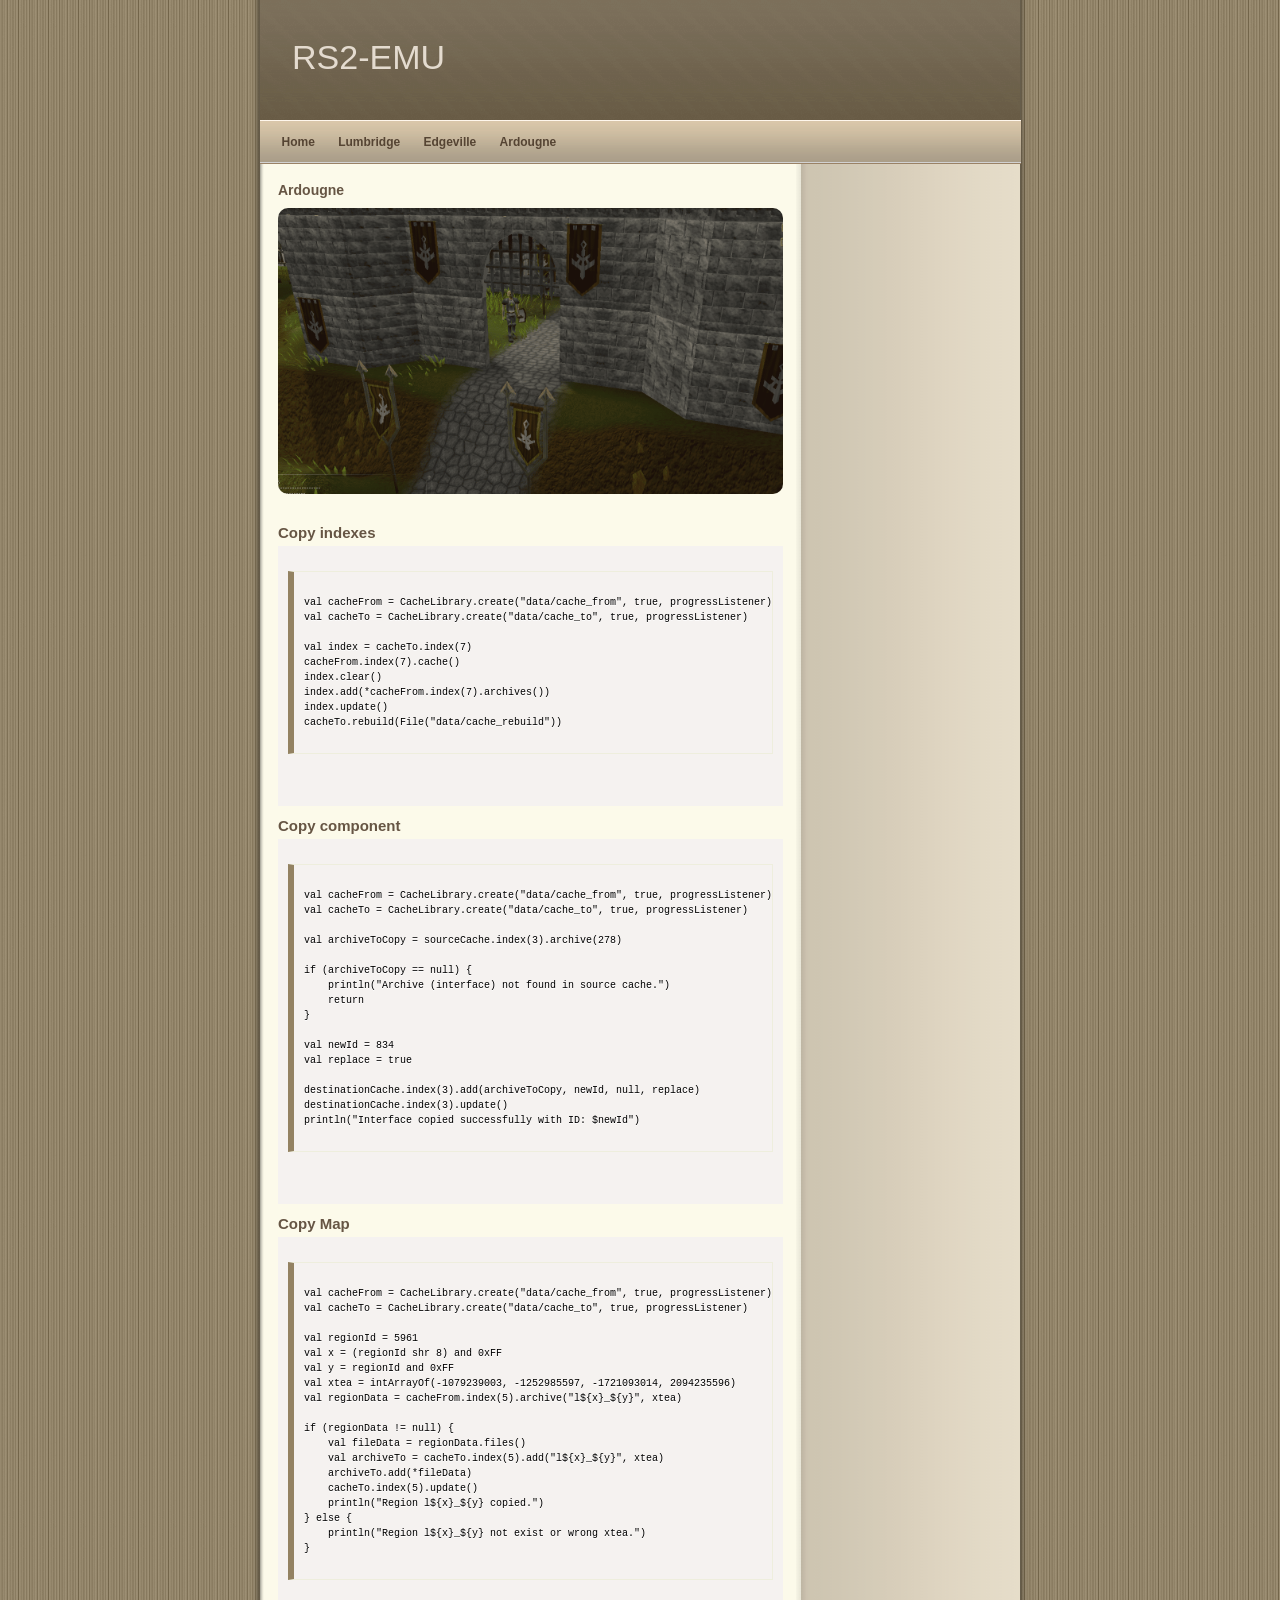
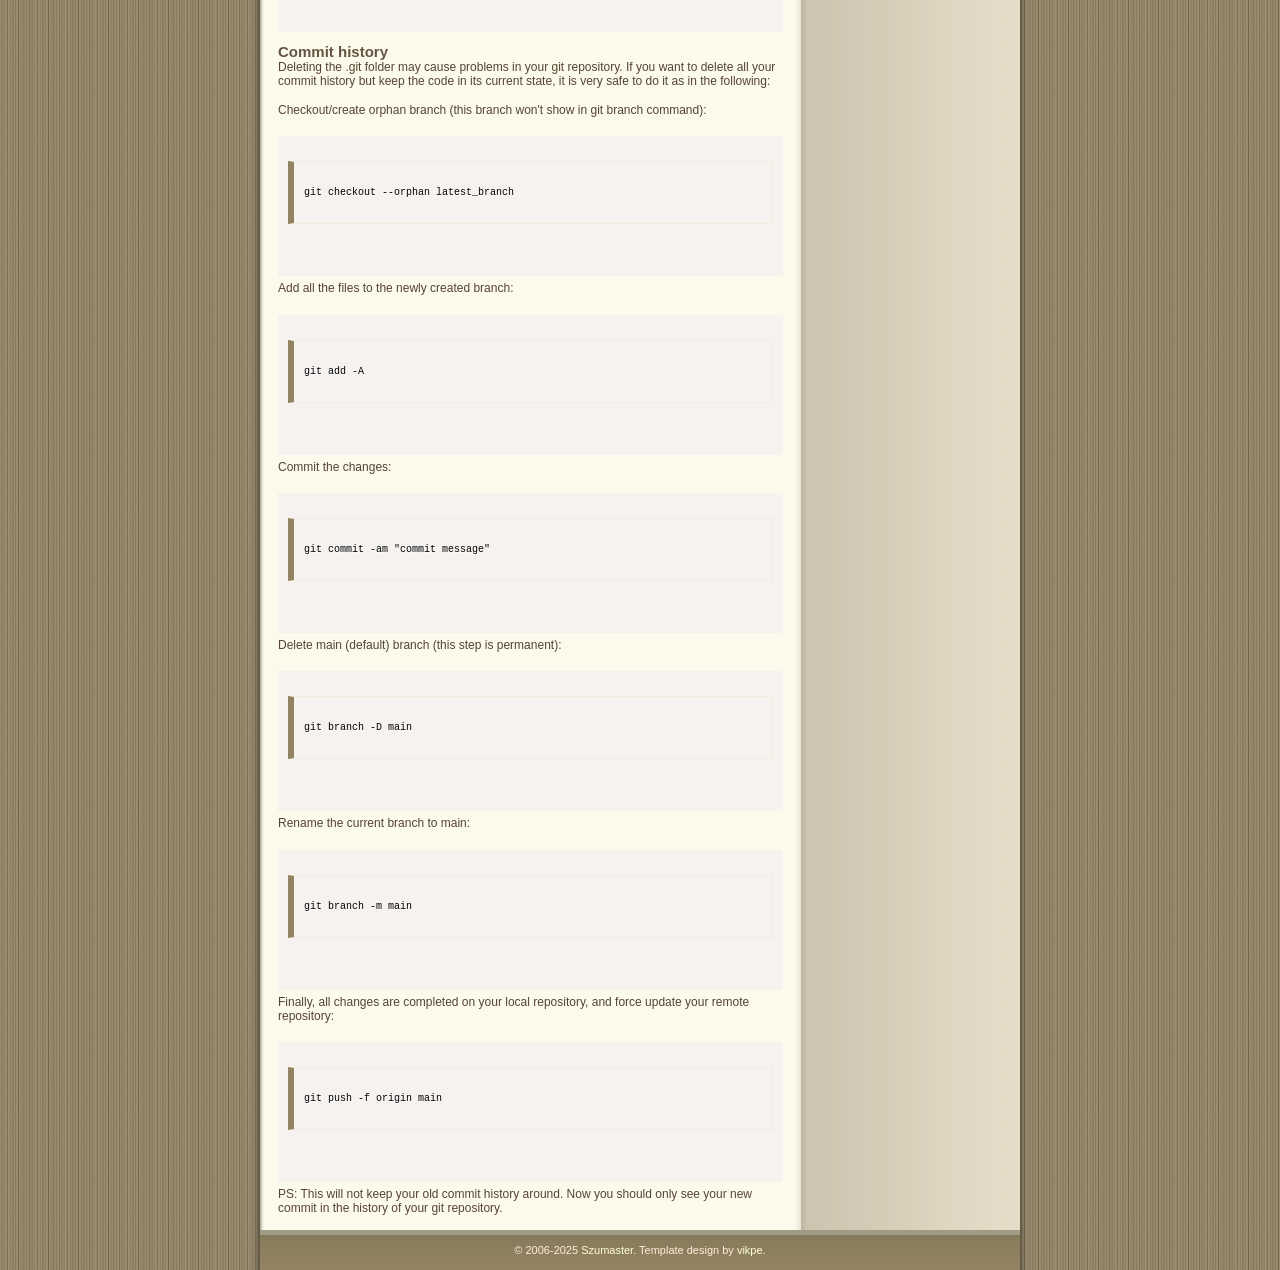
<file: web-content/pages/ardougne.html>
<!DOCTYPE html>
<html>
<head>
    <title>Emulation</title>
    <meta http-equiv="content-type" content="text/html; charset=iso-8859-1"/>
    <link rel="stylesheet" type="text/css" href="../../data/css/default.css" media="screen"/>
    <script src="../../data/js/header.js"></script>
    <script src="../../data/js/responsive.js"></script>
    <link href="../../data/css/prism.css" rel="stylesheet"/>
    <script src="../../data/js/prism.js"></script>
</head>
<body>
<div class="container">
    <div class="header">
        <div class="title">
            <h1>RS2-EMU</h1>
        </div>
    </div>
    <div class="navigation">
        <a href="../../index.html">Home</a>
        <a href="lumbridge.html">Lumbridge</a>
        <a href="edgeville.html">Edgeville</a>
        <a href="ardougne.html">Ardougne</a>
        <div class="clearer">
            <span></span>
        </div>
    </div>
    <div class="main">
        <div class="content">
            <h1>Ardougne</h1>
            <p>
                <img src="../screenshots/13.03.2025_1.png" alt=""
                     style="width:100%; max-width:100%; border-radius:10px;">
            </p>
            <h2>Copy indexes</h2>
            <pre>
                <code class="language-kotlin">
val cacheFrom = CacheLibrary.create("data/cache_from", true, progressListener)
val cacheTo = CacheLibrary.create("data/cache_to", true, progressListener)

val index = cacheTo.index(7)
cacheFrom.index(7).cache()
index.clear()
index.add(*cacheFrom.index(7).archives())
index.update()
cacheTo.rebuild(File("data/cache_rebuild"))
                </code>
            </pre>
            <h2>Copy component</h2>
            <pre>
                <code class="language-kotlin">
val cacheFrom = CacheLibrary.create("data/cache_from", true, progressListener)
val cacheTo = CacheLibrary.create("data/cache_to", true, progressListener)

val archiveToCopy = sourceCache.index(3).archive(278)

if (archiveToCopy == null) {
    println("Archive (interface) not found in source cache.")
    return
}

val newId = 834
val replace = true

destinationCache.index(3).add(archiveToCopy, newId, null, replace)
destinationCache.index(3).update()
println("Interface copied successfully with ID: $newId")
                </code>
            </pre>
            <h2>Copy Map</h2>
            <pre>
                <code class="language-kotlin">
val cacheFrom = CacheLibrary.create("data/cache_from", true, progressListener)
val cacheTo = CacheLibrary.create("data/cache_to", true, progressListener)

val regionId = 5961
val x = (regionId shr 8) and 0xFF
val y = regionId and 0xFF
val xtea = intArrayOf(-1079239003, -1252985597, -1721093014, 2094235596)
val regionData = cacheFrom.index(5).archive("l${x}_${y}", xtea)

if (regionData != null) {
    val fileData = regionData.files()
    val archiveTo = cacheTo.index(5).add("l${x}_${y}", xtea)
    archiveTo.add(*fileData)
    cacheTo.index(5).update()
    println("Region l${x}_${y} copied.")
} else {
    println("Region l${x}_${y} not exist or wrong xtea.")
}
                </code>
            </pre>
            <h2>Commit history</h2>
            <p>Deleting the .git folder may cause problems in your git repository. If you want to delete all your commit
                history but keep the code in its current state, it is very safe to do it as in the following:</p>
            <p>Checkout/create orphan branch (this branch won't show in git branch command): </p>
            <pre>
                <code class="language-bash">
git checkout --orphan latest_branch
                </code>
            </pre>
            <p>Add all the files to the newly created branch:</p>
            <pre>
                <code class="language-bash">
git add -A
                </code>
            </pre>
            <p>Commit the changes:</p>
            <pre>
                <code class="language-bash">
git commit -am "commit message"
                </code>
            </pre>
            <p>Delete main (default) branch (this step is permanent):</p>
            <pre>
                <code class="language-bash">
git branch -D main
                </code>
            </pre>
            <p>Rename the current branch to main:</p>
            <pre>
                <code class="language-bash">
git branch -m main
                </code>
            </pre>
            <p>Finally, all changes are completed on your local repository, and force update your remote repository:</p>
            <pre>
                <code class="language-bash">
git push -f origin main
                </code>
            </pre>
            <p>PS: This will not keep your old commit history around. Now you should only see your new commit in the history of your git repository.</p>
        </div>
    </div>
    <div class="clearer">
        <span></span>
    </div>
    <div class="footer">&copy; 2006-2025 <a href="#">Szumaster</a>. Template design by <a href="https://vikpe.org/">vikpe</a>.
    </div>
</div>
</body>
</html>
</file>
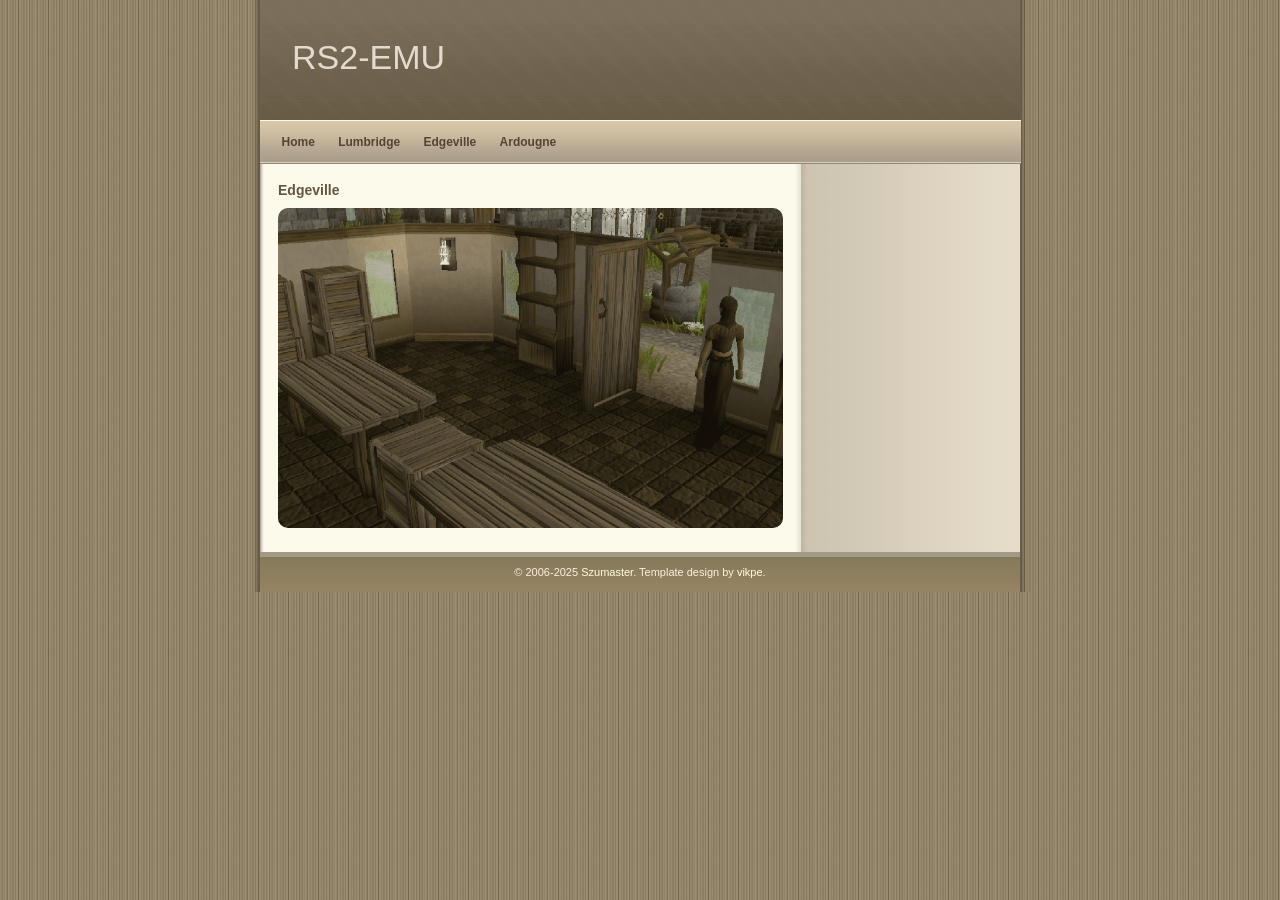
<file: web-content/pages/edgeville.html>
<!DOCTYPE html>
<html>
<head>
      <title>Emulation</title>
    <meta http-equiv="content-type" content="text/html; charset=iso-8859-1"/>
    <link rel="stylesheet" type="text/css" href="../../data/css/default.css" media="screen"/>
    <script src="../../data/js/header.js"></script>
    <script src="../../data/js/responsive.js"></script>
</head>
<body>
<div class="container">
    <div class="header">
        <div class="title">
            <h1>RS2-EMU</h1>
        </div>
    </div>
    <div class="navigation">
        <a href="../../index.html">Home</a>
        <a href="lumbridge.html">Lumbridge</a>
        <a href="edgeville.html">Edgeville</a>
        <a href="ardougne.html">Ardougne</a>
        <div class="clearer"><span></span></div>
    </div>
    <div class="main">
        <div class="content">
            <h1>Edgeville</h1>
            <p><img src="../screenshots/13.03.2025_2.png" alt=""
                    style="width:100%; max-width:100%; border-radius:10px;"></p>
        </div>
    </div>
    <div class="clearer"><span></span></div>
    <div class="footer">&copy; 2006-2025 <a href="#">Szumaster</a>. Template design by <a href="https://vikpe.org/">vikpe</a>.
    </div>
</div>
</body>
</html>
</file>
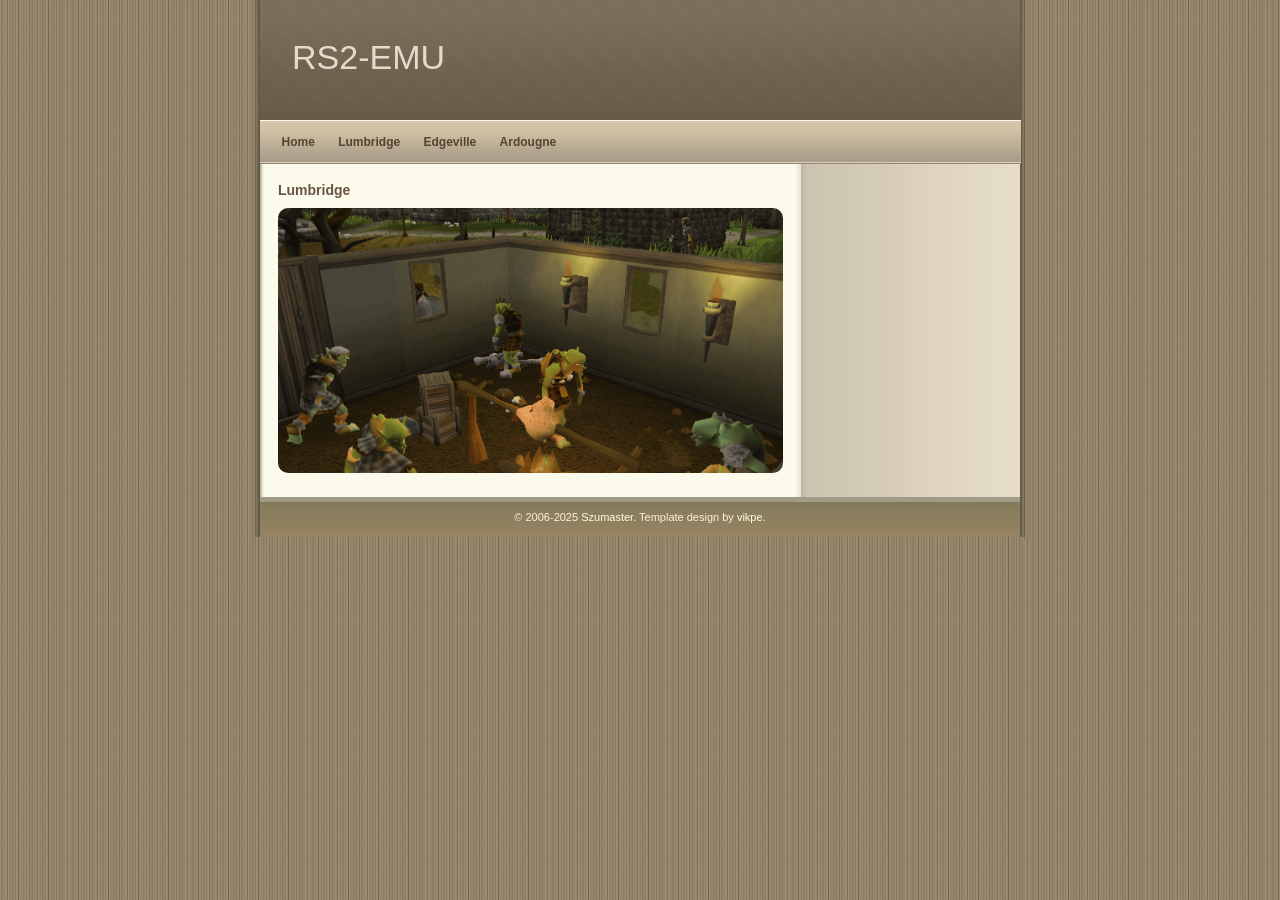
<file: web-content/pages/lumbridge.html>
<!DOCTYPE html>
<html>
<head>
      <title>Emulation</title>
    <meta http-equiv="content-type" content="text/html; charset=iso-8859-1"/>
    <link rel="stylesheet" type="text/css" href="../../data/css/default.css" media="screen"/>
    <script src="../../data/js/header.js"></script>
    <script src="../../data/js/responsive.js"></script>
</head>
<body>
<div class="container">
    <div class="header">
        <div class="title">
            <h1>RS2-EMU</h1>
        </div>
    </div>
    <div class="navigation">
        <a href="../../index.html">Home</a>
        <a href="lumbridge.html">Lumbridge</a>
        <a href="edgeville.html">Edgeville</a>
        <a href="ardougne.html">Ardougne</a>
        <div class="clearer"><span></span></div>
    </div>
    <div class="main">
        <div class="content">
            <h1>Lumbridge</h1>
            <p><img src="../screenshots/13.03.2025_3.png" alt=""
                    style="width:100%; max-width:100%; border-radius:10px;"></p>
        </div>
    </div>
    <div class="clearer"><span></span></div>
    <div class="footer">&copy; 2006-2025 <a href="#">Szumaster</a>. Template design by <a href="https://vikpe.org/">vikpe</a>.
    </div>
</div>
</body>
</html>
</file>
<file: data/css/default.css>
/* standard elements */
* {
	margin: 0;
	padding: 0;
}
a {
	color: #963;
}
a:hover {
	color: #C60;
}
body {
	background: #655A46 url(../img/bg.gif);
	color: #543;
	font: normal 62.5% "Lucida Sans Unicode",sans-serif;
}
input {
	color: #555;
	font: normal 1.1em "Lucida Sans Unicode",sans-serif;
}
p,cite,code,ul {
	font-size: 1.2em;
	padding-bottom: 1.2em;
}
h1 {
	font-size: 1.4em;
	margin-bottom: 4px;
}
code {
	background: #FFE;
	border: 1px solid #EED;
	border-left: 6px solid #938262;
	color: #554;
	display: block;
	font: normal 1.1em "Lucida Sans Unicode",serif;
	margin-bottom: 12px;
	padding: 8px 10px;
	white-space: pre;
}
blockquote {
	background: url(../img/quote.gif) no-repeat;
	color: #666;
	display: block;
	font: normal 1.3em "Lucida Sans Unicode",serif;
	padding-left: 28px;
}
h1,h2,h3 {
	color: #654;
	padding-top: 6px;
}

/* misc */
.clearer {
	clear: both;
}

/* structure */
.container {
	background: url(../img/bgcontainer.gif) repeat-y;
	margin: 0 auto;
	width: 780px;
}

/* header */
.header {
	background: url(../img/bgheader.gif) repeat-x;
	height: 120px;
	margin: 0 auto;
	width: 760px;
}

/* title */
.title {
	padding: 32px;
}
.title h1 {
	color: #E4DBCF;
	font: normal 3.4em "Lucida Sans Unicode","Trebuchet MS",sans-serif;
}

/* navigation */
.navigation {
	background: #FFF url(../img/bgnavigation.gif) repeat-x;
	font: bold 1.2em Verdana,sans-serif;
	height: 44px;
	margin: 0 auto;
	padding: 0 18px;
	width: 725px;
}
.navigation a {
	color: #543;
	text-decoration: none;
	padding: 3px 4px;
	margin-right: 12px;
	line-height: 44px;
}
.navigation a:hover {
	background: #CEBDA1;
	color: #420;
}

/* main */
.main {
	clear: both;
	padding: 0 10px 12px 28px;
}

/* sub navigation */
.sidenav {
	float: right;
	width: 218px;
}
.sidenav h1 {
	background: #BCB39F url(../img/sidenavh1.gif) repeat-x;
	border-bottom: 1px solid #999;
	border-top: 1px solid #CCC;
	color: #4A4A44;
	font-size: 1.2em;
	height: 22px;
	margin: 0;
	padding-left: 12px;
}
.sidenav ul {
	margin: 0;
	padding: 0;
}
.sidenav li {
	border-bottom: 1px solid #A98;
	border-top: 1px solid #DDC;
	list-style: none;
}
.sidenav li a {
	background: #CCC3AF;
	color: #554;
	display: block;
	padding: 8px 4px 8px 12px;
	text-decoration: none;
}
.sidenav li a:hover {
	background: #D6CCB9;
	color: #654;
}

/* content */
.content {
	padding-top: 12px;
	float: left;
	width: 68%;
}
.content .descr {
	color: #987E57;
	font-size: 1.1em;
	margin-bottom: 6px;
}
.content li {
	list-style: url(../img/li.gif);
	margin-left: 18px;
}
.content img {
  max-width: 100%;
  height: auto;
  display: block;
  margin: 10px auto;
}
/* footer */
.footer {
	background: #958463 url(../img/bgfooter.gif) repeat-x;
	color: #FED;
	font-size: 1.1em;
	line-height: 40px;
	margin: 0 auto;
	text-align: center;
	width: 760px;
}
.footer a {
	color: #FFD;
	text-decoration: none;
}
.footer a:hover {
	color: #FFF;
	text-decoration: underline;
}
.menu-toggle {
    display: none;
    background-color: #333;
    color: white;
    border: none;
    padding: 10px;
    cursor: pointer;
    font-size: 18px;
    width: 100%;
    text-align: left;
}

@media (max-width: 768px) {
    .menu-toggle {
        display: block;
    }

    .navigation {
        display: none;
        flex-direction: column;
        background-color: #222;
        padding: 10px;
    }

    .navigation.active {
        display: flex;
    }

    .navigation a {
        display: block;
        padding: 10px;
        color: white;
    }
}
</file>
<file: data/css/prism.css>
/**
 * prism.js default theme for JavaScript, CSS and HTML
 * Based on dabblet (http://dabblet.com)
 * @author Lea Verou
 */

code[class*="language-"],
pre[class*="language-"] {
	color: black;
	background: none;
	text-shadow: 0 1px white;
	font-family: Consolas, Monaco, 'Andale Mono', 'Ubuntu Mono', monospace;
	font-size: 1em;
	text-align: left;
	white-space: pre;
	word-spacing: normal;
	word-break: normal;
	word-wrap: normal;
	line-height: 1.5;

	-moz-tab-size: 4;
	-o-tab-size: 4;
	tab-size: 4;

	-webkit-hyphens: none;
	-moz-hyphens: none;
	-ms-hyphens: none;
	hyphens: none;
}

pre[class*="language-"]::-moz-selection, pre[class*="language-"] ::-moz-selection,
code[class*="language-"]::-moz-selection, code[class*="language-"] ::-moz-selection {
	text-shadow: none;
	background: #b3d4fc;
}

pre[class*="language-"]::selection, pre[class*="language-"] ::selection,
code[class*="language-"]::selection, code[class*="language-"] ::selection {
	text-shadow: none;
	background: #b3d4fc;
}

@media print {
	code[class*="language-"],
	pre[class*="language-"] {
		text-shadow: none;
	}
}

/* Code blocks */
pre[class*="language-"] {
	padding: 1em;
	margin: .5em 0;
	overflow: auto;
}

:not(pre) > code[class*="language-"],
pre[class*="language-"] {
	background: #f5f2f0;
}

/* Inline code */
:not(pre) > code[class*="language-"] {
	padding: .1em;
	border-radius: .3em;
	white-space: normal;
}

.token.comment,
.token.prolog,
.token.doctype,
.token.cdata {
	color: slategray;
}

.token.punctuation {
	color: #999;
}

.token.namespace {
	opacity: .7;
}

.token.property,
.token.tag,
.token.boolean,
.token.number,
.token.constant,
.token.symbol,
.token.deleted {
	color: #905;
}

.token.selector,
.token.attr-name,
.token.string,
.token.char,
.token.builtin,
.token.inserted {
	color: #690;
}

.token.operator,
.token.entity,
.token.url,
.language-css .token.string,
.style .token.string {
	color: #9a6e3a;
	/* This background color was intended by the author of this theme. */
	background: hsla(0, 0%, 100%, .5);
}

.token.atrule,
.token.attr-value,
.token.keyword {
	color: #07a;
}

.token.function,
.token.class-name {
	color: #DD4A68;
}

.token.regex,
.token.important,
.token.variable {
	color: #e90;
}

.token.important,
.token.bold {
	font-weight: bold;
}
.token.italic {
	font-style: italic;
}

.token.entity {
	cursor: help;
}
</file>
